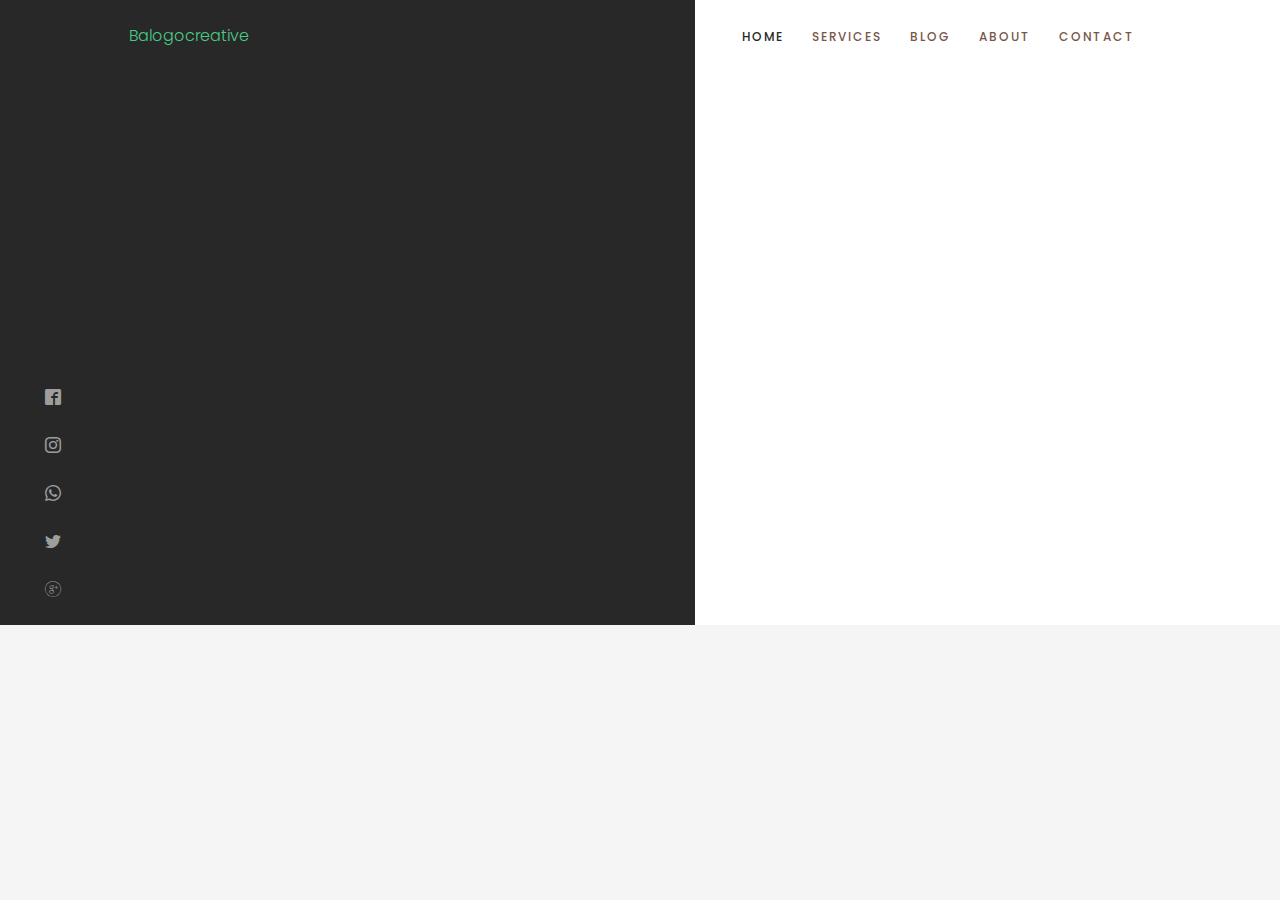
<file: index.html>
<!DOCTYPE HTML>
	<html>
		<head>
		<meta charset="utf-8">
		<meta http-equiv="X-UA-Compatible" content="IE=edge">
		<title>unapp Template</title>
		<meta name="viewport" content="width=device-width, initial-scale=1">
		<meta name="description" content="" />
		<meta name="keywords" content="" />
		<meta name="author" content="" />

	  <!-- Facebook and Twitter integration -->
		<meta property="og:title" content=""/>
		<meta property="og:image" content=""/>
		<meta property="og:url" content=""/>
		<meta property="og:site_name" content=""/>
		<meta property="og:description" content=""/>
		<meta name="twitter:title" content="" />
		<meta name="twitter:image" content="" />
		<meta name="twitter:url" content="" />
		<meta name="twitter:card" content="" />

		<link href="https://fonts.googleapis.com/css?family=Poppins:300,400,500,600" rel="stylesheet">
		<link href="https://fonts.googleapis.com/css?family=Nunito:200,300,400" rel="stylesheet">
		
		<!-- Animate.css -->
		<link rel="stylesheet" href="css/animate.css">
		<!-- Icomoon Icon Fonts-->
		<link rel="stylesheet" href="css/icomoon.css">
		<!-- Bootstrap  -->
		<link rel="stylesheet" href="css/bootstrap.css">

		<!-- Magnific Popup -->
		<link rel="stylesheet" href="css/magnific-popup.css">

		<!-- Owl Carousel -->
		<link rel="stylesheet" href="css/owl.carousel.min.css">
		<link rel="stylesheet" href="css/owl.theme.default.min.css">

		<!-- Theme style  -->
		<link rel="stylesheet" href="css/style.css">

		<!-- Modernizr JS -->
		<script src="js/modernizr-2.6.2.min.js"></script>
		<!-- FOR IE9 below -->
		<!--[if lt IE 9]>
		<script src="js/respond.min.js"></script>
		<![endif]-->

		</head>
		<body>
			
		<div class="colorlib-loader"></div>

		<div id="page">
			<div class="row"> 
		    	<div class="col-md-1 contact">
		    		<div class="animate-box">
		        		<div>
			        		<p> Portfolio</p>					
		        		</div>
		     		 </div>

					<ul class="contact-icon ">
						<li><a href="#"><span class="icon"><i class="icon-facebook22" aria-hidden="true"></i></span></a></li>
						<li><a href="#"><span class="icon"><i class="icon-instagram" aria-hidden="true"></i></span></a></li>
						<li><a href="#"><span class="icon"><i class="icon-whatsapp" aria-hidden="true"></i></span></a></li>
						<li><a href="#"><span class="icon"><i class="icon-twitter2" aria-hidden="true"></i></span></a></li>
						<li><a href="#"><span class="icon"><i class="icon-googleplus" aria-hidden="true"></i></span></a></li>
					</ul>
		        	
		      	</div>
		    	<div class="col-md-11" style="overflow: auto;">
		            <div class="row"> 
		              <div class="col-md-6" style="background-color: #282828;">
		              <div id="colorlib-logo" style="padding: 20px;"><a href="index.html">Balogocreative</a></div>

		              <div id="home" class="video-hero" style="height: 553px;" data-section="home">
											<div class="display-t text-center">
												<div class="animate-box">
													
														<div id="slider" class="carousel slide" data-ride="carousel">
															<!-- Wrapper for slides -->
															<div class="carousel-inner" role="listbox">
																<div class="item active">
																	<img class="img-responsive" src="images/alone-603.png" alt="">
																</div>
																<div class="item">
																	<img class="img-responsive" src="images/alone-603.png" alt="">
																</div>
																<div class="item">
																	<img class="img-responsive" src="images/alone-603.png" alt="">
																</div>														
															</div>
															
															

															<style>
																.carousel-control {
															    width: 11.7%;
																}
																.carousel-control.left {
																	background-color: #000000;
															    right: 71px;
															    top: auto;
															    left: auto;
																}
																.carousel-control.right {
																	background-color: #000000;
															    right: 0;
															    top: auto;
															    left: auto;
																}
																.carousel-inner > .item > img, .carousel-inner > .item > a > img {
															    max-width: 140%;
																}
															</style>
															<!-- Controls -->
															<a class="left carousel-control" href="#slider" role="button" data-slide="prev">
																<span class="icon"><i class="icon-arrow-left3" aria-hidden="true"></i></span>
																<span class="sr-only">Previous</span>
															</a>
															<a class="right carousel-control" href="#slider" role="button" data-slide="next">
																<span class="icon"><i class="icon-arrow-right3" aria-hidden="true"></i></span>
																<span class="sr-only">Next</span>
															</a>
														</div>
									
												</div>
											</div>
		              </div>
		            </div>
								
								<style>
									.colorlib-nav ul li a:hover {
								    color: #E91E63;
								    text-decoration: underline;
									}
								</style>
		            <div class="col-md-6" style="background-color:#fff">
									<div class="colorlib-nav text-left menu-1" style="padding: 20px;">
										<ul class="nav-menu">
											<li class="active"><a href="homepage.html">Home</a></li>
											<li><a href="services.html">Services</a></li>
											<li><a href="blog.html">Blog</a></li>
											<li><a href="about.html">About</a></li>
											<li><a href="contact.html">Contact</a></li>
										</ul>
									</div>

									<div class="detail-product text-left" style="padding-left: 31px;height: 550px;">
										<div class="row">
											<div class="col-md-12">
												<div class="animate-box">
														<style>
															p.drop-cap{
																font-size: 4em;
														    font-weight: bold;
														    color: #000000;
														    line-height: 73px;
															}
				
														</style>
													<!--<p style="width: 93%;"> <span class="drop-cap">Beautiful Pink Coat Flurry</span> <span style="line-height: 35px;">sit amet, consectetur adipisicing elit. Porro, ipsum architecto animi ea quod ducimus id illum voluptatem aperiam nesciunt nihil optio tempora. Dolorem itaque, facilis autem, officia atque quas.</span> </p>-->
													
													<style>
														.carousel-caption {
														    position: absolute;
														    top: 10px;
														    left: 0; 
														    right: 0; 
														    bottom: 0; 
														    z-index: 1;
														    padding-top: 0; 
														    padding-bottom: 0; 
														    color: #0a0a0a; 
														    text-align: left; 
														    text-shadow: 0 0px 0px rgba(0, 0, 0, 0); 
														}

														.carousel-caption:not(#caption-0) {
														    display: none;
														}

														.carousel-caption:not(#caption-0) {
														    display: none;
														}

													</style>
													<div style="width: 93%;">
														<div id="slider_captions" style="position: relative;height: 26em;">
										                    <div>
										                        <div id="caption-0" class="carousel-caption">
										                            <p class="drop-cap">Beautiful Pink Coat Flurry</p>
										                            <span style="line-height: 35px;font-size: large;">sit amet, consectetur adipisicing elit. Porro, ipsum architecto animi ea quod ducimus id illum voluptatem aperiam nesciunt nihil optio tempora. Dolorem itaque, facilis autem, officia atque quas.</span>
										                        </div>
										                        <div id="caption-1" class="carousel-caption">
										                            <p class="drop-cap">Beautiful Pink Boat Harry</p>
										                            <span style="line-height: 35px;font-size: large;">sit amet, consectetur adipisicing elit. Porro, ipsum architecto animi ea quod ducimus id illum voluptatem aperiam nesciunt nihil optio tempora. Dolorem itaque, facilis autem, officia atque quas.</span>
										                        </div>
										                        <div id="caption-2" class="carousel-caption">
										                            <h2>Title 3</h2>
										                        </div>
										                    </div>
										                  
										                </div>
									          		</div>

													<!--<p> <a href="#">See Detail <span class="icon"><i class="icon-play3" aria-hidden="true"></i></span></a> </p>-->
												</div>
											</div>

											<div class="col-md-12" style="">
												<div class="animate-box">
													<div class="more-produk" style="overflow: hidden;margin-left: -46px;margin-top: 15px;">
														<div class="col-md-4" style="margin-left: 0px;background-color: #282828;height: 122px;">
															<a href="#"><img src="images/blog-3.jpg" class="img-responsive" alt="Responsive image"></a>
														</div>
														<div class="col-md-4" style="margin-left: 0px;background-color: #282828;height: 122px;">
														 	<a href="#"><img src="images/blog-3.jpg" class="img-responsive" alt="Responsive image"></a>
														</div>
														<div class="col-md-4" style="background-color:#282828;height: 122px;text-align: center;">
														 	<a href="#" style="position: relative;top: 38%;display: block;text-align: center;">See All Products</a>
														</div>
													</div>
												</div>
											</div>
										</div>
									</div>

									
		            </div>
		       		</div>
		    	</div>
		    </div>
		</div>
		
		<!-- jQuery -->
		<script src="js/jquery.min.js"></script>
		<!-- jQuery Easing -->
		<script src="js/jquery.easing.1.3.js"></script>
		<!-- Bootstrap -->
		<script src="js/bootstrap.min.js"></script>
		<!-- Waypoints -->
		<script src="js/jquery.waypoints.min.js"></script>
		<!-- Stellar Parallax -->
		<script src="js/jquery.stellar.min.js"></script>
		<!-- YTPlayer -->
		<script src="js/jquery.mb.YTPlayer.min.js"></script>
		<!-- Owl carousel -->
		<script src="js/owl.carousel.min.js"></script>
		<!-- Magnific Popup -->
		<script src="js/jquery.magnific-popup.min.js"></script>
		<script src="js/magnific-popup-options.js"></script>
		<!-- Counters -->
		<script src="js/jquery.countTo.js"></script>
		<!-- Main -->
		<script src="js/main.js"></script>

		</body>
	</html>
</file>
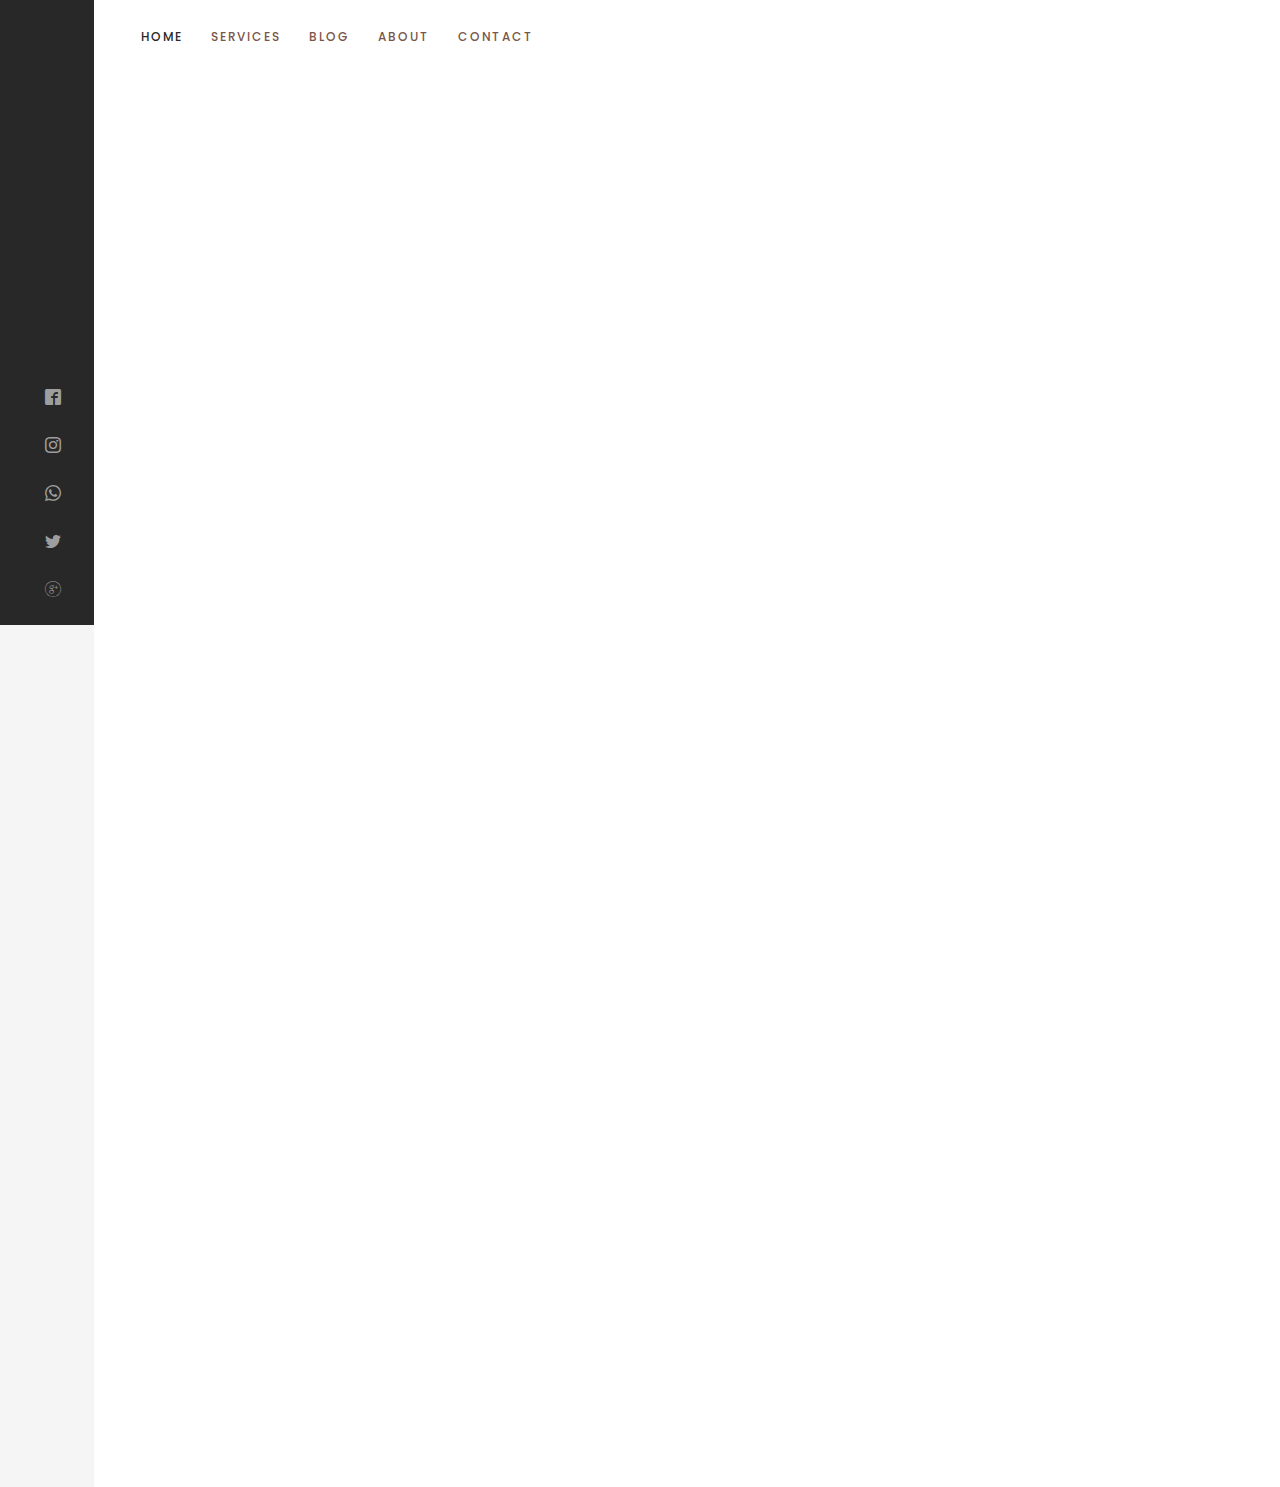
<file: about.html>
<!DOCTYPE HTML>
<html>
	<head>
	<meta charset="utf-8">
	<meta http-equiv="X-UA-Compatible" content="IE=edge">
	<title>unapp Template</title>
	<meta name="viewport" content="width=device-width, initial-scale=1">
	<meta name="description" content="" />
	<meta name="keywords" content="" />
	<meta name="author" content="" />

  <!-- Facebook and Twitter integration -->
	<meta property="og:title" content=""/>
	<meta property="og:image" content=""/>
	<meta property="og:url" content=""/>
	<meta property="og:site_name" content=""/>
	<meta property="og:description" content=""/>
	<meta name="twitter:title" content="" />
	<meta name="twitter:image" content="" />
	<meta name="twitter:url" content="" />
	<meta name="twitter:card" content="" />

	<link href="https://fonts.googleapis.com/css?family=Poppins:300,400,500,600" rel="stylesheet">
	<link href="https://fonts.googleapis.com/css?family=Nunito:200,300,400" rel="stylesheet">
	
	<!-- Animate.css -->
	<link rel="stylesheet" href="css/animate.css">
	<!-- Icomoon Icon Fonts-->
	<link rel="stylesheet" href="css/icomoon.css">
	<!-- Bootstrap  -->
	<link rel="stylesheet" href="css/bootstrap.css">

	<!-- Magnific Popup -->
	<link rel="stylesheet" href="css/magnific-popup.css">

	<!-- Owl Carousel -->
	<link rel="stylesheet" href="css/owl.carousel.min.css">
	<link rel="stylesheet" href="css/owl.theme.default.min.css">

	<!-- Theme style  -->
	<link rel="stylesheet" href="css/style.css">

	<!-- Modernizr JS -->
	<script src="js/modernizr-2.6.2.min.js"></script>
	<!-- FOR IE9 below -->
	<!--[if lt IE 9]>
	<script src="js/respond.min.js"></script>
	<![endif]-->

	</head>
	<body>
		
	<div class="colorlib-loader"></div>

	<div id="page">
		<div class="row"> 
	    	<div class="col-md-1 contact">
	    			<div class="animate-box">
	        <div style="top: 171px;position: relative;left: 12px;">
		        <p style="font-weight: bold; font-size: x-large;text-transform: uppercase;transform: rotate(-90deg);line-height: 75px;"> Balogocreative
		        </p>					
	        </div>
	      </div>

					<style>
						.contact{
							background-color: #282828; 
							height: 625px; 
							padding: 20px;
							text-align: center;
						}
						.contact-icon{
							position: absolute;
    					bottom: 0;
						}
						ul.contact-icon li {
						    padding: 8px 0;
						    margin: 0;
						    list-style: none;
						    font-weight: 500;
						    text-transform: uppercase;
						    letter-spacing: 2px;
						}	
						ul.contact-icon li a{
						    color: #9E9E9E;
						    -webkit-transition: 0.5s;
						    -o-transition: 0.5s;
						    transition: 0.5s;
						}
						ul.contact-icon li a:hover{
					    color: #4aca85;
					    -webkit-transition: 0.5s;
					    -o-transition: 0.5s;
					    transition: 0.5s;
						}
						@media screen and (max-width: 768px){
							.contact{
								display: none;
							}
						ul.contact-icon li {
						    padding: 8px 0;
						    margin: 0;
						    list-style: none;
						    display: inline;
						    font-weight: 500;
						    text-transform: uppercase;
						    letter-spacing: 2px;
							}
						}
					</style>

					<ul class="contact-icon ">
						<li><a href="#"><span class="icon"><i class="icon-facebook22" aria-hidden="true"></i></span></a></li>
						<li><a href="#"><span class="icon"><i class="icon-instagram" aria-hidden="true"></i></span></a></li>
						<li><a href="#"><span class="icon"><i class="icon-whatsapp" aria-hidden="true"></i></span></a></li>
						<li><a href="#"><span class="icon"><i class="icon-twitter2" aria-hidden="true"></i></span></a></li>
						<li><a href="#"><span class="icon"><i class="icon-googleplus" aria-hidden="true"></i></span></a></li>
					</ul>
	        	
	      </div>
	    	<div class="col-md-11" style="    overflow: auto;">
	            <div class="row"> 
	              
							
							<style>
								.colorlib-nav ul li a:hover {
							    color: #E91E63;
							    text-decoration: underline;
								}
							</style>
	            <div class="col-md-12" style="background-color:#fff">
								<div class="colorlib-nav text-left menu-1" style="padding: 20px;">
									<ul class="nav-menu">
										<li class="active"><a href="homepage.html">Home</a></li>
										<li><a href="services.html">Services</a></li>
										<li><a href="blog.html">Blog</a></li>
										<li><a href="about.html">About</a></li>
										<li><a href="contact.html">Contact</a></li>
									</ul>
								</div>

								<div class="colorlib-about">
			<div class="container">
				<div class="row row-pb-lg">
					<div class="col-md-6 animate-box">
						<div class="video colorlib-video" style="background-image: url(images/about.jpg);">
							<a href="https://vimeo.com/channels/staffpicks/93951774" class="popup-vimeo"><i class="icon-play3"></i></a>
							<div class="overlay"></div>
						</div>
					</div>
					<div class="col-md-6 animate-box">
						<h2>About unapp</h2>
						<p>The Big Oxmox advised her not to do so, because there were thousands of bad Commas, wild Question Marks and devious Semikoli, but the Little Blind Text didn’t listen. She packed her seven versalia, put her initial into the belt and made herself on the way.</p>
						<p>When she reached the first hills of the Italic Mountains, she had a last view back on the skyline of her hometown Bookmarksgrove, the headline of Alphabet Village and the subline of her own road, the Line Lane. Pityful a rethoric question ran over her cheek, then she continued her way.</p>
					</div>
				</div>
				<div class="row">
					<div class="col-md-8 col-md-offset-2 text-center colorlib-heading animate-box">
						<h2>Collaborate with your design team in a new way</h2>
						<p>Even the all-powerful Pointing has no control about the blind texts it is an almost unorthographic life One day however a small line of blind text by the name of Lorem Ipsum decided to leave for the far World of Grammar.</p>
					</div>
				</div>
				<div class="row">
					<div class="col-md-3 text-center animate-box">
						<div class="staff-entry">
							<a href="#" class="staff-img" style="background-image: url(images/person1.jpg);"></a>
							<div class="desc">
								<h3>Emily Turner</h3>
								<span>Developer</span>
								<p>A small river named Duden flows by their place and supplies it with the necessary regelialia.</p>
								<p>
									<ul class="colorlib-social-icons">
										<li><a href="#"><i class="icon-twitter"></i></a></li>
										<li><a href="#"><i class="icon-facebook"></i></a></li>
										<li><a href="#"><i class="icon-linkedin"></i></a></li>
										<li><a href="#"><i class="icon-dribbble"></i></a></li>
									</ul>
								</p>
							</div>
						</div>
					</div>
					<div class="col-md-3 text-center animate-box">
						<div class="staff-entry">
							<a href="#" class="staff-img" style="background-image: url(images/person2.jpg);"></a>
							<div class="desc">
								<h3>Adam Morris</h3>
								<span>Developer</span>
								<p>A small river named Duden flows by their place and supplies it with the necessary regelialia.</p>
								<p>
									<ul class="colorlib-social-icons">
										<li><a href="#"><i class="icon-twitter"></i></a></li>
										<li><a href="#"><i class="icon-facebook"></i></a></li>
										<li><a href="#"><i class="icon-linkedin"></i></a></li>
										<li><a href="#"><i class="icon-dribbble"></i></a></li>
									</ul>
								</p>
							</div>
						</div>
					</div>
					<div class="col-md-3 text-center animate-box">
						<div class="staff-entry">
							<a href="#" class="staff-img" style="background-image: url(images/person3.jpg);"></a>
							<div class="desc">
								<h3>Noah Nelson</h3>
								<span>Designer</span>
								<p>A small river named Duden flows by their place and supplies it with the necessary regelialia.</p>
								<p>
									<ul class="colorlib-social-icons">
										<li><a href="#"><i class="icon-twitter"></i></a></li>
										<li><a href="#"><i class="icon-facebook"></i></a></li>
										<li><a href="#"><i class="icon-linkedin"></i></a></li>
										<li><a href="#"><i class="icon-dribbble"></i></a></li>
									</ul>
								</p>
							</div>
						</div>
					</div>
					<div class="col-md-3 text-center animate-box">
						<div class="staff-entry">
							<a href="#" class="staff-img" style="background-image: url(images/person4.jpg);"></a>
							<div class="desc">
								<h3>Dorothy Murphy</h3>
								<span>Designer</span>
								<p>A small river named Duden flows by their place and supplies it with the necessary regelialia.</p>
								<p>
									<ul class="colorlib-social-icons">
										<li><a href="#"><i class="icon-twitter"></i></a></li>
										<li><a href="#"><i class="icon-facebook"></i></a></li>
										<li><a href="#"><i class="icon-linkedin"></i></a></li>
										<li><a href="#"><i class="icon-dribbble"></i></a></li>
									</ul>
								</p>
							</div>
						</div>
					</div>
				</div>
			</div>
		</div>

								
	            </div>
	       		</div>
	    	</div>
	    </div>
	</div>
	
	<!-- jQuery -->
	<script src="js/jquery.min.js"></script>
	<!-- jQuery Easing -->
	<script src="js/jquery.easing.1.3.js"></script>
	<!-- Bootstrap -->
	<script src="js/bootstrap.min.js"></script>
	<!-- Waypoints -->
	<script src="js/jquery.waypoints.min.js"></script>
	<!-- Stellar Parallax -->
	<script src="js/jquery.stellar.min.js"></script>
	<!-- YTPlayer -->
	<script src="js/jquery.mb.YTPlayer.min.js"></script>
	<!-- Owl carousel -->
	<script src="js/owl.carousel.min.js"></script>
	<!-- Magnific Popup -->
	<script src="js/jquery.magnific-popup.min.js"></script>
	<script src="js/magnific-popup-options.js"></script>
	<!-- Counters -->
	<script src="js/jquery.countTo.js"></script>
	<!-- Main -->
	<script src="js/main.js"></script>

	</body>
</html>
</file>
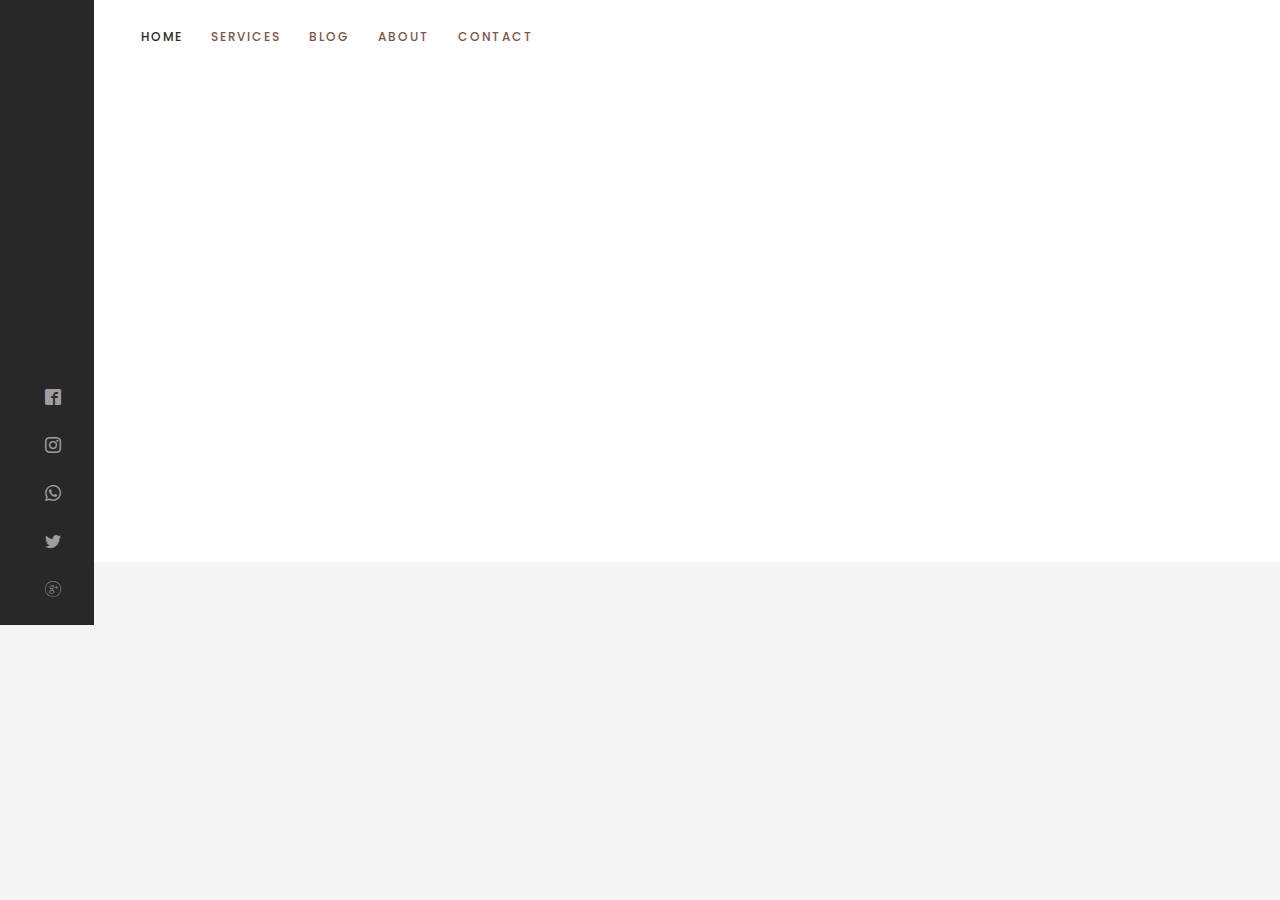
<file: blog - single.html>
<!DOCTYPE HTML>
<html>
	<head>
	<meta charset="utf-8">
	<meta http-equiv="X-UA-Compatible" content="IE=edge">
	<title>unapp Template</title>
	<meta name="viewport" content="width=device-width, initial-scale=1">
	<meta name="description" content="" />
	<meta name="keywords" content="" />
	<meta name="author" content="" />

  <!-- Facebook and Twitter integration -->
	<meta property="og:title" content=""/>
	<meta property="og:image" content=""/>
	<meta property="og:url" content=""/>
	<meta property="og:site_name" content=""/>
	<meta property="og:description" content=""/>
	<meta name="twitter:title" content="" />
	<meta name="twitter:image" content="" />
	<meta name="twitter:url" content="" />
	<meta name="twitter:card" content="" />

	<link href="https://fonts.googleapis.com/css?family=Poppins:300,400,500,600" rel="stylesheet">
	<link href="https://fonts.googleapis.com/css?family=Nunito:200,300,400" rel="stylesheet">
	
	<!-- Animate.css -->
	<link rel="stylesheet" href="css/animate.css">
	<!-- Icomoon Icon Fonts-->
	<link rel="stylesheet" href="css/icomoon.css">
	<!-- Bootstrap  -->
	<link rel="stylesheet" href="css/bootstrap.css">

	<!-- Magnific Popup -->
	<link rel="stylesheet" href="css/magnific-popup.css">

	<!-- Owl Carousel -->
	<link rel="stylesheet" href="css/owl.carousel.min.css">
	<link rel="stylesheet" href="css/owl.theme.default.min.css">

	<!-- Theme style  -->
	<link rel="stylesheet" href="css/style.css">

	<!-- Modernizr JS -->
	<script src="js/modernizr-2.6.2.min.js"></script>
	<!-- FOR IE9 below -->
	<!--[if lt IE 9]>
	<script src="js/respond.min.js"></script>
	<![endif]-->

	</head>
	<body>
		
	<div class="colorlib-loader"></div>

	<div id="page">
		<div class="row"> 
	    	<div class="col-md-1 contact">
	    			<div class="animate-box">
	        <div style="top: 171px;position: relative;left: 12px;">
		        <p style="font-weight: bold; font-size: x-large;text-transform: uppercase;transform: rotate(-90deg);line-height: 75px;"> Balogocreative
		        </p>					
	        </div>
	      </div>

					<style>
						.contact{
							background-color: #282828; 
							height: 625px; 
							padding: 20px;
							text-align: center;
						}
						.contact-icon{
							position: absolute;
    					bottom: 0;
						}
						ul.contact-icon li {
						    padding: 8px 0;
						    margin: 0;
						    list-style: none;
						    font-weight: 500;
						    text-transform: uppercase;
						    letter-spacing: 2px;
						}	
						ul.contact-icon li a{
						    color: #9E9E9E;
						    -webkit-transition: 0.5s;
						    -o-transition: 0.5s;
						    transition: 0.5s;
						}
						ul.contact-icon li a:hover{
					    color: #4aca85;
					    -webkit-transition: 0.5s;
					    -o-transition: 0.5s;
					    transition: 0.5s;
						}
						@media screen and (max-width: 768px){
							.contact{
								display: none;
							}
						ul.contact-icon li {
						    padding: 8px 0;
						    margin: 0;
						    list-style: none;
						    display: inline;
						    font-weight: 500;
						    text-transform: uppercase;
						    letter-spacing: 2px;
							}
						}
					</style>

					<ul class="contact-icon ">
						<li><a href="#"><span class="icon"><i class="icon-facebook22" aria-hidden="true"></i></span></a></li>
						<li><a href="#"><span class="icon"><i class="icon-instagram" aria-hidden="true"></i></span></a></li>
						<li><a href="#"><span class="icon"><i class="icon-whatsapp" aria-hidden="true"></i></span></a></li>
						<li><a href="#"><span class="icon"><i class="icon-twitter2" aria-hidden="true"></i></span></a></li>
						<li><a href="#"><span class="icon"><i class="icon-googleplus" aria-hidden="true"></i></span></a></li>
					</ul>
	        	
	      </div>
	    	<div class="col-md-11" style="    overflow: auto;">
	            <div class="row"> 
	              
	            <div class="col-md-12" style="background-color:#fff">
								<div class="colorlib-nav text-left menu-1" style="padding: 20px;">
									<ul class="nav-menu">
										<li class="active"><a href="homepage.html">Home</a></li>
										<li><a href="services.html">Services</a></li>
										<li><a href="blog.html">Blog</a></li>
										<li><a href="about.html">About</a></li>
										<li><a href="contact.html">Contact</a></li>
									</ul>
								</div>

								<div class="colorlib-work">
									<div class="container">
										<div class="row">
											<div class="col-md-12">
												<div class="work-flex">
													<div class="half animate-box">
														<div class="row no-gutters">
															<div class="col-md-12 col-md-push-12 no-gutters">
																<style>
																	h2.drop-cap{
																		font-size: 9em;
																	    font-weight: bold;
																	    color: #000000;
																	    line-height: 108px;
																	}
						
																</style>
																<h2 class="drop-cap display-t">A beige chair at a basket</h2>
															</div>
														</div>
													</div>
													<div class="half animate-box">
														<div class="row no-gutters">
															<div class="col-md-12 col-md-pull-12 no-gutters">
																<div class="display-t desc">
																	<div class="display-tc">
																		<h2><a href="#">A beige chair at a basket</a></h2>
																		<p>Even the all-powerful Pointing has no control about the blind texts it is an the all-powerful Pointing has no control about the blind texts it is an almost unorthographic lifealmost unorthographic life Even the all-powerful Pointing has no control about the blind texts it is an almost unorthothe all-powerful Pointing has no control about the blind texts it is an almost unorthographic lifegraphic life Even the all-powerful Pointing hathe all-powerful Pointing has no control about the blind texts it is an almost unorthographicthe all-powerful Pointing has no control about the blind texts it is an almost unorthographic life life no control about the blind texts it is an almost unorthographic life Even the all-powerful Pointing has no control about the blind texts it is an almost unorthographic life Even the all-powerful Pointing has no control about the blind texts it is an almost unorthographic life</p>
																	</div>
																</div>
															</div>
														</div>
													</div>
												</div>
											</div>

								
	            </div>
	       		</div>
	    	</div>
	    </div>
	</div>
	
	<!-- jQuery -->
	<script src="js/jquery.min.js"></script>
	<!-- jQuery Easing -->
	<script src="js/jquery.easing.1.3.js"></script>
	<!-- Bootstrap -->
	<script src="js/bootstrap.min.js"></script>
	<!-- Waypoints -->
	<script src="js/jquery.waypoints.min.js"></script>
	<!-- Stellar Parallax -->
	<script src="js/jquery.stellar.min.js"></script>
	<!-- YTPlayer -->
	<script src="js/jquery.mb.YTPlayer.min.js"></script>
	<!-- Owl carousel -->
	<script src="js/owl.carousel.min.js"></script>
	<!-- Magnific Popup -->
	<script src="js/jquery.magnific-popup.min.js"></script>
	<script src="js/magnific-popup-options.js"></script>
	<!-- Counters -->
	<script src="js/jquery.countTo.js"></script>
	<!-- Main -->
	<script src="js/main.js"></script>

	</body>
</html>
</file>
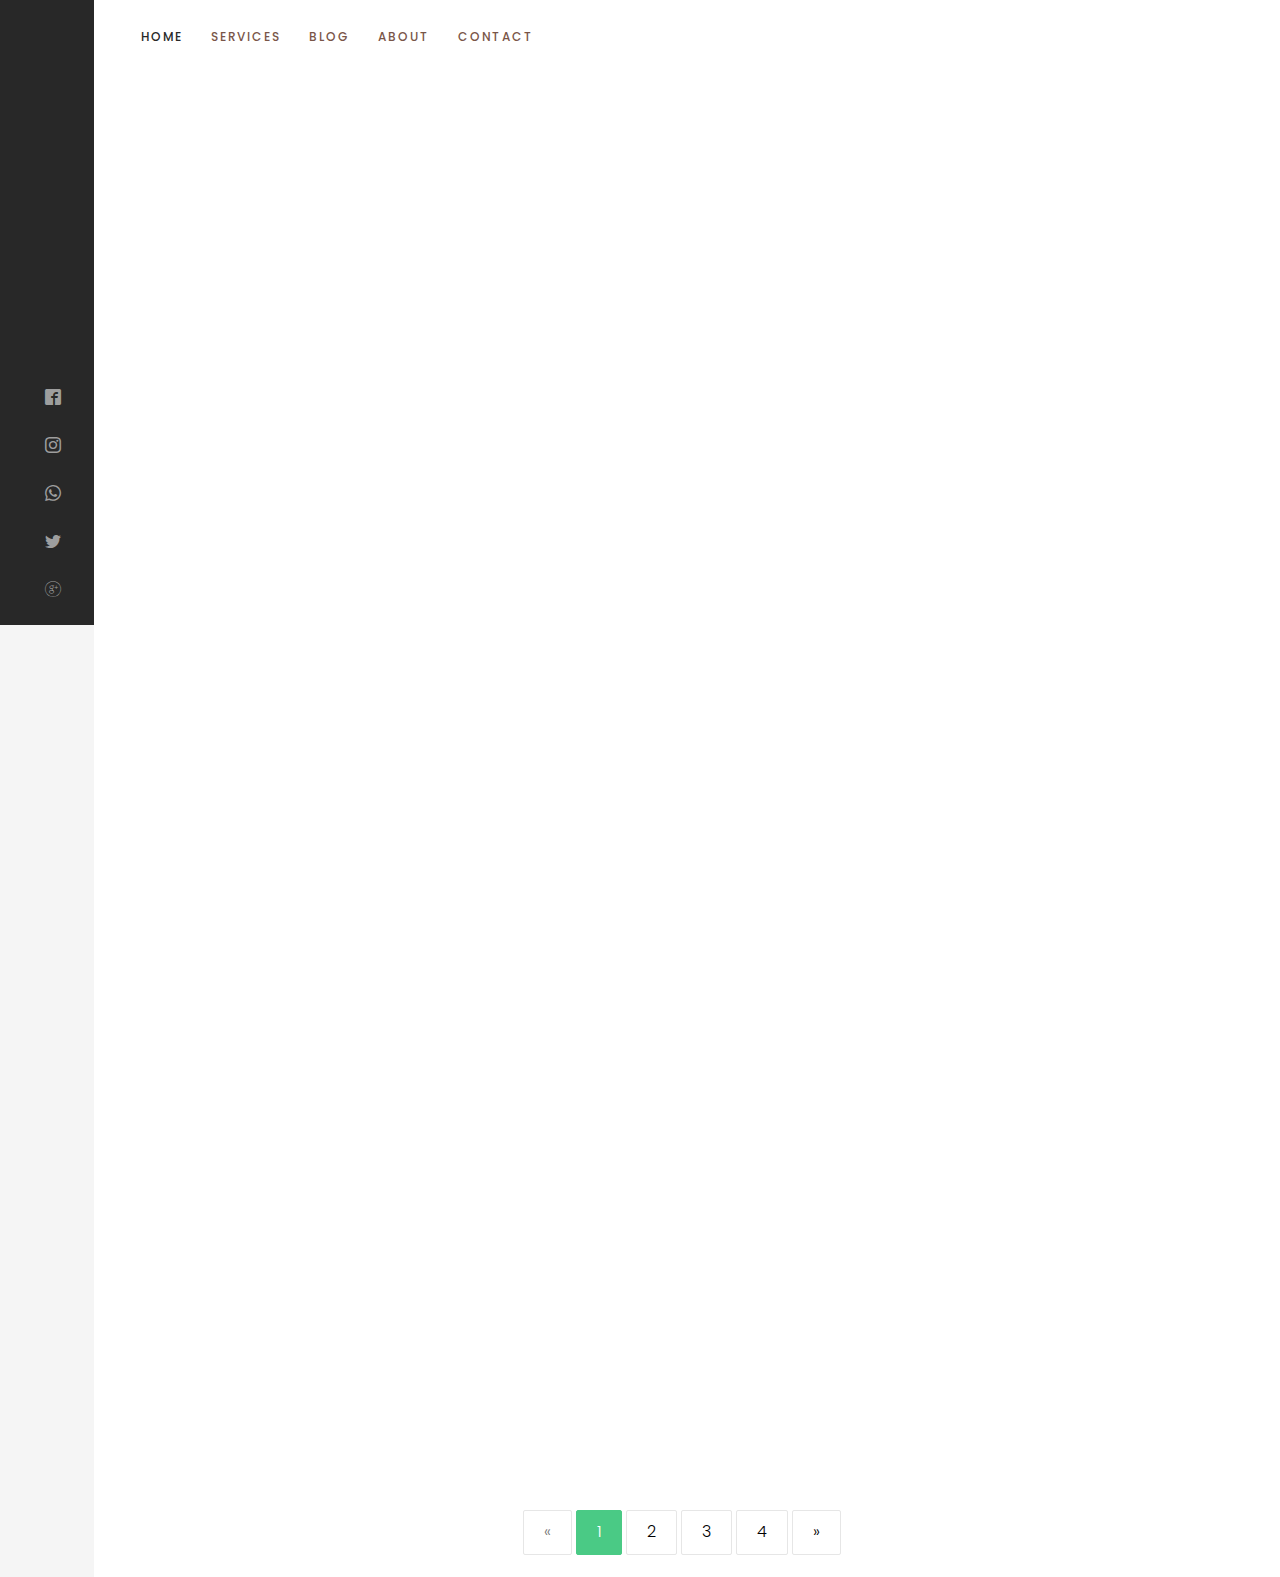
<file: blog.html>
<!DOCTYPE HTML>
<html>
	<head>
	<meta charset="utf-8">
	<meta http-equiv="X-UA-Compatible" content="IE=edge">
	<title>unapp Template</title>
	<meta name="viewport" content="width=device-width, initial-scale=1">
	<meta name="description" content="" />
	<meta name="keywords" content="" />
	<meta name="author" content="" />

  <!-- Facebook and Twitter integration -->
	<meta property="og:title" content=""/>
	<meta property="og:image" content=""/>
	<meta property="og:url" content=""/>
	<meta property="og:site_name" content=""/>
	<meta property="og:description" content=""/>
	<meta name="twitter:title" content="" />
	<meta name="twitter:image" content="" />
	<meta name="twitter:url" content="" />
	<meta name="twitter:card" content="" />

	<link href="https://fonts.googleapis.com/css?family=Poppins:300,400,500,600" rel="stylesheet">
	<link href="https://fonts.googleapis.com/css?family=Nunito:200,300,400" rel="stylesheet">
	
	<!-- Animate.css -->
	<link rel="stylesheet" href="css/animate.css">
	<!-- Icomoon Icon Fonts-->
	<link rel="stylesheet" href="css/icomoon.css">
	<!-- Bootstrap  -->
	<link rel="stylesheet" href="css/bootstrap.css">

	<!-- Magnific Popup -->
	<link rel="stylesheet" href="css/magnific-popup.css">

	<!-- Owl Carousel -->
	<link rel="stylesheet" href="css/owl.carousel.min.css">
	<link rel="stylesheet" href="css/owl.theme.default.min.css">

	<!-- Theme style  -->
	<link rel="stylesheet" href="css/style.css">

	<!-- Modernizr JS -->
	<script src="js/modernizr-2.6.2.min.js"></script>
	<!-- FOR IE9 below -->
	<!--[if lt IE 9]>
	<script src="js/respond.min.js"></script>
	<![endif]-->

	</head>
	<body>
		
	<div class="colorlib-loader"></div>

	<div id="page">
		<div class="row"> 
	    	<div class="col-md-1 contact">
	    			<div class="animate-box">
	        <div style="top: 171px;position: relative;left: 12px;">
		        <p style="font-weight: bold; font-size: x-large;text-transform: uppercase;transform: rotate(-90deg);line-height: 75px;"> Balogocreative
		        </p>					
	        </div>
	      </div>

					<style>
						.contact{
							background-color: #282828; 
							height: 625px; 
							padding: 20px;
							text-align: center;
						}
						.contact-icon{
							position: absolute;
    					bottom: 0;
						}
						ul.contact-icon li {
						    padding: 8px 0;
						    margin: 0;
						    list-style: none;
						    font-weight: 500;
						    text-transform: uppercase;
						    letter-spacing: 2px;
						}	
						ul.contact-icon li a{
						    color: #9E9E9E;
						    -webkit-transition: 0.5s;
						    -o-transition: 0.5s;
						    transition: 0.5s;
						}
						ul.contact-icon li a:hover{
					    color: #4aca85;
					    -webkit-transition: 0.5s;
					    -o-transition: 0.5s;
					    transition: 0.5s;
						}
						@media screen and (max-width: 768px){
							.contact{
								display: none;
							}
						ul.contact-icon li {
						    padding: 8px 0;
						    margin: 0;
						    list-style: none;
						    display: inline;
						    font-weight: 500;
						    text-transform: uppercase;
						    letter-spacing: 2px;
							}
						}
					</style>

					<ul class="contact-icon ">
						<li><a href="#"><span class="icon"><i class="icon-facebook22" aria-hidden="true"></i></span></a></li>
						<li><a href="#"><span class="icon"><i class="icon-instagram" aria-hidden="true"></i></span></a></li>
						<li><a href="#"><span class="icon"><i class="icon-whatsapp" aria-hidden="true"></i></span></a></li>
						<li><a href="#"><span class="icon"><i class="icon-twitter2" aria-hidden="true"></i></span></a></li>
						<li><a href="#"><span class="icon"><i class="icon-googleplus" aria-hidden="true"></i></span></a></li>
					</ul>
	        	
	      </div>
	    	<div class="col-md-11" style="    overflow: auto;">
	            <div class="row"> 
	              
	            <div class="col-md-12" style="background-color:#fff">
								<div class="colorlib-nav text-left menu-1" style="padding: 20px;">
									<ul class="nav-menu">
										<li class="active"><a href="homepage.html">Home</a></li>
										<li><a href="services.html">Services</a></li>
										<li><a href="blog.html">Blog</a></li>
										<li><a href="about.html">About</a></li>
										<li><a href="contact.html">Contact</a></li>
									</ul>
								</div>

								<div class="colorlib-blog">
									<div class="container">
										<div class="row">
											<div class="col-md-4 animate-box">
												<article>
													<h2><a href="#">Building the Mention Sales Application on Unapp</a></h2>
													<p class="admin"><span>May 12, 2018</span></p>
													<p>Even the all-powerful Pointing has no control about the blind texts it is an almost unorthographic life</p>
													<p class="author-wrap"><a href="#" class="author-img" style="background-image: url(images/person1.jpg);"></a> <a href="#" class="author">by Dave Miller</a></p>
												</article>
											</div>
											<div class="col-md-4 animate-box">
												<article>
													<h2><a href="#">Building the Mention Sales Application on Unapp</a></h2>
													<p class="admin"><span>May 12, 2018</span></p>
													<p>Even the all-powerful Pointing has no control about the blind texts it is an almost unorthographic life</p>
													<p class="author-wrap"><a href="#" class="author-img" style="background-image: url(images/person2.jpg);"></a> <a href="#" class="author">by Dave Miller</a></p>
												</article>
											</div>
											<div class="col-md-4 animate-box">
												<article>
													<h2><a href="#">Building the Mention Sales Application on Unapp</a></h2>
													<p class="admin"><span>May 12, 2018</span></p>
													<p>Even the all-powerful Pointing has no control about the blind texts it is an almost unorthographic life</p>
													<p class="author-wrap"><a href="#" class="author-img" style="background-image: url(images/person3.jpg);"></a> <a href="#" class="author">by Dave Miller</a></p>
												</article>
											</div>
										</div>

										<div class="row">
											<div class="col-md-4 animate-box">
												<article>
													<h2><a href="#">Building the Mention Sales Application on Unapp</a></h2>
													<p class="admin"><span>May 12, 2018</span></p>
													<p>Even the all-powerful Pointing has no control about the blind texts it is an almost unorthographic life</p>
													<p class="author-wrap"><a href="#" class="author-img" style="background-image: url(images/person1.jpg);"></a> <a href="#" class="author">by Dave Miller</a></p>
												</article>
											</div>
											<div class="col-md-4 animate-box">
												<article>
													<h2><a href="#">Building the Mention Sales Application on Unapp</a></h2>
													<p class="admin"><span>May 12, 2018</span></p>
													<p>Even the all-powerful Pointing has no control about the blind texts it is an almost unorthographic life</p>
													<p class="author-wrap"><a href="#" class="author-img" style="background-image: url(images/person2.jpg);"></a> <a href="#" class="author">by Dave Miller</a></p>
												</article>
											</div>
											<div class="col-md-4 animate-box">
												<article>
													<h2><a href="#">Building the Mention Sales Application on Unapp</a></h2>
													<p class="admin"><span>May 12, 2018</span></p>
													<p>Even the all-powerful Pointing has no control about the blind texts it is an almost unorthographic life</p>
													<p class="author-wrap"><a href="#" class="author-img" style="background-image: url(images/person3.jpg);"></a> <a href="#" class="author">by Dave Miller</a></p>
												</article>
											</div>
										</div>

										<div class="row">
											<div class="col-md-4 animate-box">
												<article>
													<h2><a href="#">Building the Mention Sales Application on Unapp</a></h2>
													<p class="admin"><span>May 12, 2018</span></p>
													<p>Even the all-powerful Pointing has no control about the blind texts it is an almost unorthographic life</p>
													<p class="author-wrap"><a href="#" class="author-img" style="background-image: url(images/person1.jpg);"></a> <a href="#" class="author">by Dave Miller</a></p>
												</article>
											</div>
											<div class="col-md-4 animate-box">
												<article>
													<h2><a href="#">Building the Mention Sales Application on Unapp</a></h2>
													<p class="admin"><span>May 12, 2018</span></p>
													<p>Even the all-powerful Pointing has no control about the blind texts it is an almost unorthographic life</p>
													<p class="author-wrap"><a href="#" class="author-img" style="background-image: url(images/person2.jpg);"></a> <a href="#" class="author">by Dave Miller</a></p>
												</article>
											</div>
											<div class="col-md-4 animate-box">
												<article>
													<h2><a href="#">Building the Mention Sales Application on Unapp</a></h2>
													<p class="admin"><span>May 12, 2018</span></p>
													<p>Even the all-powerful Pointing has no control about the blind texts it is an almost unorthographic life</p>
													<p class="author-wrap"><a href="#" class="author-img" style="background-image: url(images/person3.jpg);"></a> <a href="#" class="author">by Dave Miller</a></p>
												</article>
											</div>
										</div>

										<div class="row">
											<div class="col-md-12 text-center">
												<ul class="pagination">
													<li class="disabled"><a href="#">&laquo;</a></li>
													<li class="active"><a href="#">1</a></li>
													<li><a href="#">2</a></li>
													<li><a href="#">3</a></li>
													<li><a href="#">4</a></li>
													<li><a href="#">&raquo;</a></li>
												</ul>
											</div>
										</div>
									</div>
								</div>

								
	            </div>
	       		</div>
	    	</div>
	    </div>
	</div>
	
	<!-- jQuery -->
	<script src="js/jquery.min.js"></script>
	<!-- jQuery Easing -->
	<script src="js/jquery.easing.1.3.js"></script>
	<!-- Bootstrap -->
	<script src="js/bootstrap.min.js"></script>
	<!-- Waypoints -->
	<script src="js/jquery.waypoints.min.js"></script>
	<!-- Stellar Parallax -->
	<script src="js/jquery.stellar.min.js"></script>
	<!-- YTPlayer -->
	<script src="js/jquery.mb.YTPlayer.min.js"></script>
	<!-- Owl carousel -->
	<script src="js/owl.carousel.min.js"></script>
	<!-- Magnific Popup -->
	<script src="js/jquery.magnific-popup.min.js"></script>
	<script src="js/magnific-popup-options.js"></script>
	<!-- Counters -->
	<script src="js/jquery.countTo.js"></script>
	<!-- Main -->
	<script src="js/main.js"></script>

	</body>
</html>
</file>
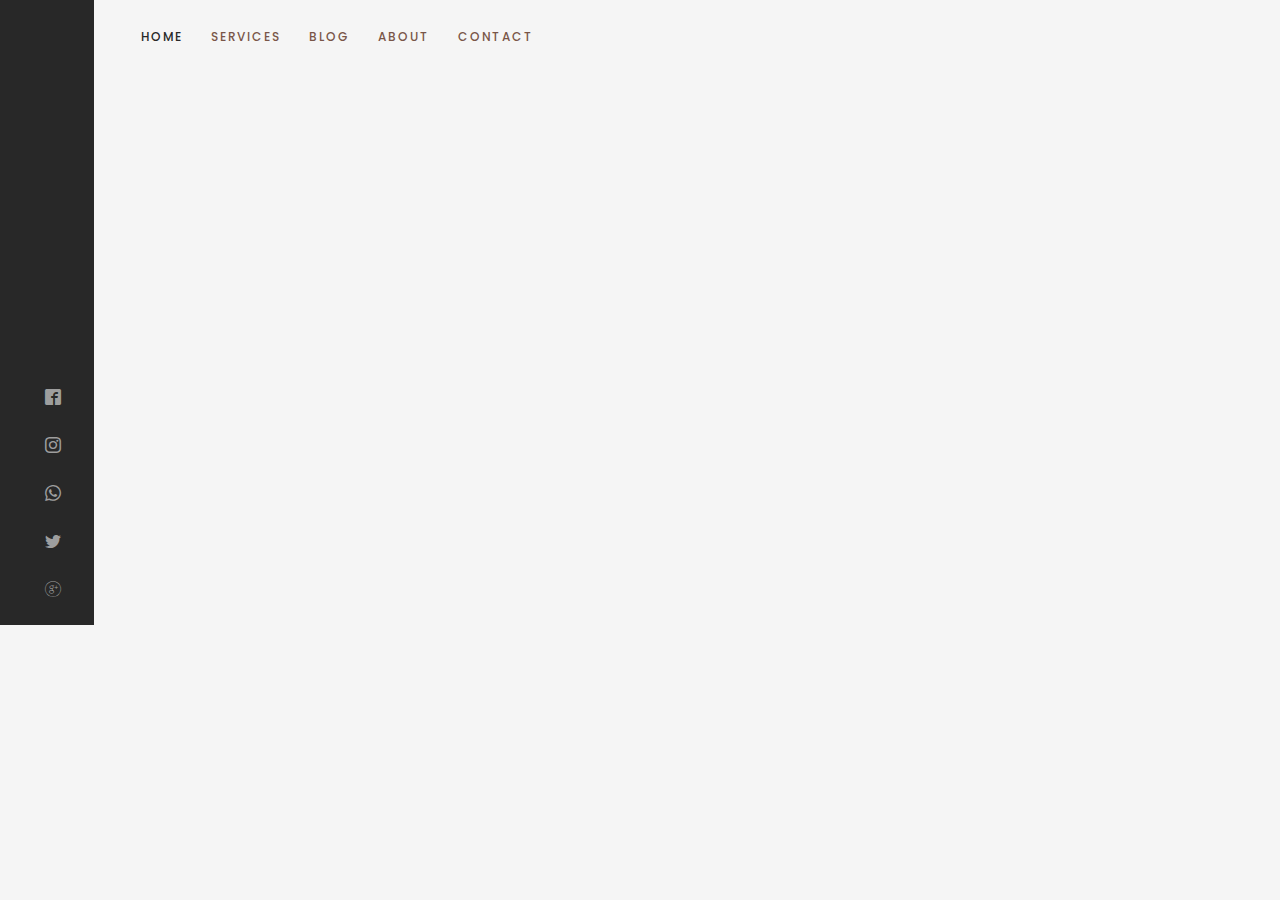
<file: contact.html>
<!DOCTYPE HTML>
<html>
	<head>
	<meta charset="utf-8">
	<meta http-equiv="X-UA-Compatible" content="IE=edge">
	<title>unapp Template</title>
	<meta name="viewport" content="width=device-width, initial-scale=1">
	<meta name="description" content="" />
	<meta name="keywords" content="" />
	<meta name="author" content="" />

  <!-- Facebook and Twitter integration -->
	<meta property="og:title" content=""/>
	<meta property="og:image" content=""/>
	<meta property="og:url" content=""/>
	<meta property="og:site_name" content=""/>
	<meta property="og:description" content=""/>
	<meta name="twitter:title" content="" />
	<meta name="twitter:image" content="" />
	<meta name="twitter:url" content="" />
	<meta name="twitter:card" content="" />

	<link href="https://fonts.googleapis.com/css?family=Poppins:300,400,500,600" rel="stylesheet">
	<link href="https://fonts.googleapis.com/css?family=Nunito:200,300,400" rel="stylesheet">
	
	<!-- Animate.css -->
	<link rel="stylesheet" href="css/animate.css">
	<!-- Icomoon Icon Fonts-->
	<link rel="stylesheet" href="css/icomoon.css">
	<!-- Bootstrap  -->
	<link rel="stylesheet" href="css/bootstrap.css">

	<!-- Magnific Popup -->
	<link rel="stylesheet" href="css/magnific-popup.css">

	<!-- Owl Carousel -->
	<link rel="stylesheet" href="css/owl.carousel.min.css">
	<link rel="stylesheet" href="css/owl.theme.default.min.css">

	<!-- Theme style  -->
	<link rel="stylesheet" href="css/style.css">

	<!-- Modernizr JS -->
	<script src="js/modernizr-2.6.2.min.js"></script>
	<!-- FOR IE9 below -->
	<!--[if lt IE 9]>
	<script src="js/respond.min.js"></script>
	<![endif]-->

	</head>
	<body>
		
	<div class="colorlib-loader"></div>

	<div id="page">
		<div class="row"> 
	    	<div class="col-md-1 contact">
	    			<div class="animate-box">
	        <div style="top: 171px;position: relative;left: 12px;">
		        <p style="font-weight: bold; font-size: x-large;text-transform: uppercase;transform: rotate(-90deg);line-height: 75px;"> Balogocreative
		        </p>					
	        </div>
	      </div>

					<style>
						.contact{
							background-color: #282828; 
							height: 625px; 
							padding: 20px;
							text-align: center;
						}
						.contact-icon{
							position: absolute;
    					bottom: 0;
						}
						ul.contact-icon li {
						    padding: 8px 0;
						    margin: 0;
						    list-style: none;
						    font-weight: 500;
						    text-transform: uppercase;
						    letter-spacing: 2px;
						}	
						ul.contact-icon li a{
						    color: #9E9E9E;
						    -webkit-transition: 0.5s;
						    -o-transition: 0.5s;
						    transition: 0.5s;
						}
						ul.contact-icon li a:hover{
					    color: #4aca85;
					    -webkit-transition: 0.5s;
					    -o-transition: 0.5s;
					    transition: 0.5s;
						}
						@media screen and (max-width: 768px){
							.contact{
								display: none;
							}
						ul.contact-icon li {
						    padding: 8px 0;
						    margin: 0;
						    list-style: none;
						    display: inline;
						    font-weight: 500;
						    text-transform: uppercase;
						    letter-spacing: 2px;
							}
						}
					</style>

					<ul class="contact-icon ">
						<li><a href="#"><span class="icon"><i class="icon-facebook22" aria-hidden="true"></i></span></a></li>
						<li><a href="#"><span class="icon"><i class="icon-instagram" aria-hidden="true"></i></span></a></li>
						<li><a href="#"><span class="icon"><i class="icon-whatsapp" aria-hidden="true"></i></span></a></li>
						<li><a href="#"><span class="icon"><i class="icon-twitter2" aria-hidden="true"></i></span></a></li>
						<li><a href="#"><span class="icon"><i class="icon-googleplus" aria-hidden="true"></i></span></a></li>
					</ul>
	        	
	      </div>
	    	<div class="col-md-11" style="    overflow: auto;">
	            <div class="row"> 
	              
							<style>
								.colorlib-nav ul li a:hover {
							    color: #E91E63;
							    text-decoration: underline;
								}
							</style>
	            <div class="col-md-12">
								<div class="colorlib-nav text-left menu-1" style="padding: 20px;">
									<ul class="nav-menu">
										<li class="active"><a href="homepage.html">Home</a></li>
										<li><a href="services.html">Services</a></li>
										<li><a href="blog.html">Blog</a></li>
										<li><a href="about.html">About</a></li>
										<li><a href="contact.html">Contact</a></li>
									</ul>
								</div>

								<div id="colorlib-contact">
									<div class="container">
										<div class="row">
											<div class="col-md-4 col-md-push-8 animate-box">
												<h2>Contact Information</h2>
												<div class="row">
													<div class="col-md-12">
														<div class="contact-info-wrap-flex">
															<div class="con-info">
																<p><span><i class="icon-location-2"></i></span> 198 West 21th Street, <br> Suite 721 New York NY 10016</p>
															</div>
															<div class="con-info">
																<p><span><i class="icon-phone3"></i></span> <a href="tel://1234567920">+ 1235 2355 98</a></p>
															</div>
															<div class="con-info">
																<p><span><i class="icon-paperplane"></i></span> <a href="mailto:info@yoursite.com">info@yoursite.com</a></p>
															</div>
														</div>
													</div>
												</div>
											</div>
											<div class="col-md-8 col-md-pull-4 animate-box">
												<h2>Get In Touch</h2>
												<form action="#">
													<div class="row form-group">
														<div class="col-md-6">
															<!-- <label for="fname">First Name</label> -->
															<input type="text" id="fname" class="form-control" placeholder="Your firstname">
														</div>
														<div class="col-md-6">
															<!-- <label for="lname">Last Name</label> -->
															<input type="text" id="lname" class="form-control" placeholder="Your lastname">
														</div>
													</div>

													<div class="row form-group">
														<div class="col-md-12">
															<!-- <label for="email">Email</label> -->
															<input type="text" id="email" class="form-control" placeholder="Your email address">
														</div>
													</div>

													<div class="row form-group">
														<div class="col-md-12">
															<!-- <label for="subject">Subject</label> -->
															<input type="text" id="subject" class="form-control" placeholder="Your subject of this message">
														</div>
													</div>

													<div class="row form-group">
														<div class="col-md-12">
															<!-- <label for="message">Message</label> -->
															<textarea name="message" id="message" cols="10" rows="5" class="form-control" placeholder="Say something about us"></textarea>
														</div>
													</div>
													<div class="form-group">
														<input type="submit" value="Send Message" class="btn btn-primary">
													</div>
												</form>		
											</div>
										</div>
									</div>
								</div>

								
	            </div>
	       		</div>
	    	</div>
	    </div>
	</div>
	
	<!-- jQuery -->
	<script src="js/jquery.min.js"></script>
	<!-- jQuery Easing -->
	<script src="js/jquery.easing.1.3.js"></script>
	<!-- Bootstrap -->
	<script src="js/bootstrap.min.js"></script>
	<!-- Waypoints -->
	<script src="js/jquery.waypoints.min.js"></script>
	<!-- Stellar Parallax -->
	<script src="js/jquery.stellar.min.js"></script>
	<!-- YTPlayer -->
	<script src="js/jquery.mb.YTPlayer.min.js"></script>
	<!-- Owl carousel -->
	<script src="js/owl.carousel.min.js"></script>
	<!-- Magnific Popup -->
	<script src="js/jquery.magnific-popup.min.js"></script>
	<script src="js/magnific-popup-options.js"></script>
	<!-- Counters -->
	<script src="js/jquery.countTo.js"></script>
	<!-- Main -->
	<script src="js/main.js"></script>

	</body>
</html>
</file>
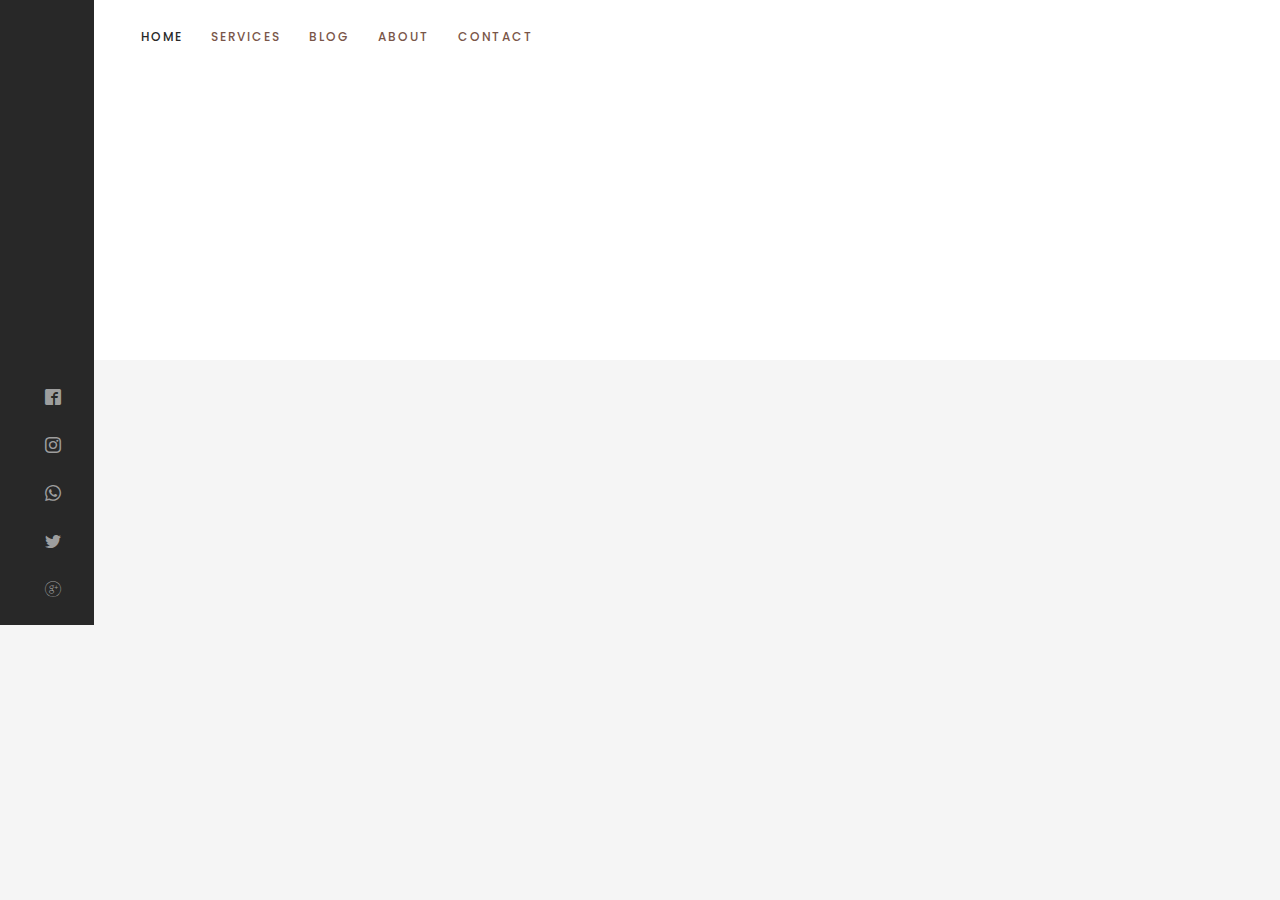
<file: services.html>
<!DOCTYPE HTML>
<html>
	<head>
	<meta charset="utf-8">
	<meta http-equiv="X-UA-Compatible" content="IE=edge">
	<title>unapp Template</title>
	<meta name="viewport" content="width=device-width, initial-scale=1">
	<meta name="description" content="" />
	<meta name="keywords" content="" />
	<meta name="author" content="" />

  <!-- Facebook and Twitter integration -->
	<meta property="og:title" content=""/>
	<meta property="og:image" content=""/>
	<meta property="og:url" content=""/>
	<meta property="og:site_name" content=""/>
	<meta property="og:description" content=""/>
	<meta name="twitter:title" content="" />
	<meta name="twitter:image" content="" />
	<meta name="twitter:url" content="" />
	<meta name="twitter:card" content="" />

	<link href="https://fonts.googleapis.com/css?family=Poppins:300,400,500,600" rel="stylesheet">
	<link href="https://fonts.googleapis.com/css?family=Nunito:200,300,400" rel="stylesheet">
	
	<!-- Animate.css -->
	<link rel="stylesheet" href="css/animate.css">
	<!-- Icomoon Icon Fonts-->
	<link rel="stylesheet" href="css/icomoon.css">
	<!-- Bootstrap  -->
	<link rel="stylesheet" href="css/bootstrap.css">

	<!-- Magnific Popup -->
	<link rel="stylesheet" href="css/magnific-popup.css">

	<!-- Owl Carousel -->
	<link rel="stylesheet" href="css/owl.carousel.min.css">
	<link rel="stylesheet" href="css/owl.theme.default.min.css">

	<!-- Theme style  -->
	<link rel="stylesheet" href="css/style.css">

	<!-- Modernizr JS -->
	<script src="js/modernizr-2.6.2.min.js"></script>
	<!-- FOR IE9 below -->
	<!--[if lt IE 9]>
	<script src="js/respond.min.js"></script>
	<![endif]-->

	</head>
	<body>
		
	<div class="colorlib-loader"></div>

	<div id="page">
		<div class="row"> 
	    	<div class="col-md-1 contact">
	    			<div class="animate-box">
	        <div style="top: 171px;position: relative;left: 12px;">
		        <p style="font-weight: bold; font-size: x-large;text-transform: uppercase;transform: rotate(-90deg);line-height: 75px;"> Balogocreative
		        </p>					
	        </div>
	      </div>

					<style>
						.contact{
							background-color: #282828; 
							height: 625px; 
							padding: 20px;
							text-align: center;
						}
						.contact-icon{
							position: absolute;
    					bottom: 0;
						}
						ul.contact-icon li {
						    padding: 8px 0;
						    margin: 0;
						    list-style: none;
						    font-weight: 500;
						    text-transform: uppercase;
						    letter-spacing: 2px;
						}	
						ul.contact-icon li a{
						    color: #9E9E9E;
						    -webkit-transition: 0.5s;
						    -o-transition: 0.5s;
						    transition: 0.5s;
						}
						ul.contact-icon li a:hover{
					    color: #4aca85;
					    -webkit-transition: 0.5s;
					    -o-transition: 0.5s;
					    transition: 0.5s;
						}
						@media screen and (max-width: 768px){
							.contact{
								display: none;
							}
						ul.contact-icon li {
						    padding: 8px 0;
						    margin: 0;
						    list-style: none;
						    display: inline;
						    font-weight: 500;
						    text-transform: uppercase;
						    letter-spacing: 2px;
							}
						}
					</style>

					<ul class="contact-icon ">
						<li><a href="#"><span class="icon"><i class="icon-facebook22" aria-hidden="true"></i></span></a></li>
						<li><a href="#"><span class="icon"><i class="icon-instagram" aria-hidden="true"></i></span></a></li>
						<li><a href="#"><span class="icon"><i class="icon-whatsapp" aria-hidden="true"></i></span></a></li>
						<li><a href="#"><span class="icon"><i class="icon-twitter2" aria-hidden="true"></i></span></a></li>
						<li><a href="#"><span class="icon"><i class="icon-googleplus" aria-hidden="true"></i></span></a></li>
					</ul>
	        	
	      </div>
	    	<div class="col-md-11" style="overflow: auto;">
	            <div class="row"> 
	              
							
							<style>
								.colorlib-nav ul li a:hover {
							    color: #E91E63;
							    text-decoration: underline;
								}
							</style>
	            <div class="col-md-12" style="background-color:#fff">
								<div class="colorlib-nav text-left menu-1" style="padding: 20px;">
									<ul class="nav-menu">
										<li class="active"><a href="homepage.html">Home</a></li>
										<li><a href="services.html">Services</a></li>
										<li><a href="blog.html">Blog</a></li>
										<li><a href="about.html">About</a></li>
										<li><a href="contact.html">Contact</a></li>
									</ul>
								</div>

								
									<div class="colorlib-services">
			<div class="container">
				<div class="row">
					<div class="col-md-4 text-center animate-box">
						<div class="services">
							<span class="icon">
								<i class="icon-browser"></i>
							</span>
							<div class="desc">
								<h3>Create your own template</h3>
								<p>Far far away, behind the word mountains, far from the countries Vokalia and Consonantia, there live the blind texts.</p>
							</div>
						</div>
					</div>
					<div class="col-md-4 text-center animate-box">
						<div class="services">
							<span class="icon">
								<i class="icon-download"></i>
							</span>
							<div class="desc">
								<h3>Automatic Backup Data</h3>
								<p>Far far away, behind the word mountains, far from the countries Vokalia and Consonantia, there live the blind texts.</p>
							</div>
						</div>
					</div>
					<div class="col-md-4 text-center animate-box">
						<div class="services">
							<span class="icon">
								<i class="icon-layers"></i>
							</span>
							<div class="desc">
								<h3>Page Builder</h3>
								<p>Far far away, behind the word mountains, far from the countries Vokalia and Consonantia, there live the blind texts.</p>
							</div>
						</div>
					</div>
					
					
					
				</div>
			</div>
		</div>

								
	            </div>
	       		</div>


	    	</div>
	    </div>
	</div>
	
	<!-- jQuery -->
	<script src="js/jquery.min.js"></script>
	<!-- jQuery Easing -->
	<script src="js/jquery.easing.1.3.js"></script>
	<!-- Bootstrap -->
	<script src="js/bootstrap.min.js"></script>
	<!-- Waypoints -->
	<script src="js/jquery.waypoints.min.js"></script>
	<!-- Stellar Parallax -->
	<script src="js/jquery.stellar.min.js"></script>
	<!-- YTPlayer -->
	<script src="js/jquery.mb.YTPlayer.min.js"></script>
	<!-- Owl carousel -->
	<script src="js/owl.carousel.min.js"></script>
	<!-- Magnific Popup -->
	<script src="js/jquery.magnific-popup.min.js"></script>
	<script src="js/magnific-popup-options.js"></script>
	<!-- Counters -->
	<script src="js/jquery.countTo.js"></script>
	<!-- Main -->
	<script src="js/main.js"></script>

	</body>
</html>
</file>
<file: css/icomoon.css>
@font-face {
  font-family: 'icomoon';
  src:  url('fonts/icomoon.eot?5j2n32');
  src:  url('fonts/icomoon.eot?5j2n32#iefix') format('embedded-opentype'),
    url('fonts/icomoon.ttf?5j2n32') format('truetype'),
    url('fonts/icomoon.woff?5j2n32') format('woff'),
    url('fonts/icomoon.svg?5j2n32#icomoon') format('svg');
  font-weight: normal;
  font-style: normal;
}

[class^="icon-"], [class*=" icon-"] {
  /* use !important to prevent issues with browser extensions that change fonts */
  font-family: 'icomoon' !important;
  speak: none;
  font-style: normal;
  font-weight: normal;
  font-variant: normal;
  text-transform: none;
  line-height: 1;

  /* Better Font Rendering =========== */
  -webkit-font-smoothing: antialiased;
  -moz-osx-font-smoothing: grayscale;
}

.icon-eye2:before {
  content: "\e064";
}
.icon-paper-clip:before {
  content: "\e065";
}
.icon-mail5:before {
  content: "\e066";
}
.icon-toggle:before {
  content: "\e067";
}
.icon-layout:before {
  content: "\e068";
}
.icon-link2:before {
  content: "\e069";
}
.icon-bell2:before {
  content: "\e06a";
}
.icon-lock3:before {
  content: "\e06b";
}
.icon-unlock:before {
  content: "\e06c";
}
.icon-ribbon2:before {
  content: "\e06d";
}
.icon-image2:before {
  content: "\e06e";
}
.icon-signal:before {
  content: "\e06f";
}
.icon-target3:before {
  content: "\e070";
}
.icon-clipboard3:before {
  content: "\e071";
}
.icon-clock3:before {
  content: "\e072";
}
.icon-watch:before {
  content: "\e073";
}
.icon-air-play:before {
  content: "\e074";
}
.icon-camera3:before {
  content: "\e075";
}
.icon-video2:before {
  content: "\e076";
}
.icon-disc:before {
  content: "\e077";
}
.icon-printer3:before {
  content: "\e078";
}
.icon-monitor:before {
  content: "\e079";
}
.icon-server:before {
  content: "\e07a";
}
.icon-cog2:before {
  content: "\e07b";
}
.icon-heart3:before {
  content: "\e07c";
}
.icon-paragraph:before {
  content: "\e07d";
}
.icon-align-justify:before {
  content: "\e07e";
}
.icon-align-left:before {
  content: "\e07f";
}
.icon-align-center:before {
  content: "\e080";
}
.icon-align-right:before {
  content: "\e081";
}
.icon-book2:before {
  content: "\e082";
}
.icon-layers2:before {
  content: "\e083";
}
.icon-stack2:before {
  content: "\e084";
}
.icon-stack-2:before {
  content: "\e085";
}
.icon-paper:before {
  content: "\e086";
}
.icon-paper-stack:before {
  content: "\e087";
}
.icon-search3:before {
  content: "\e088";
}
.icon-zoom-in2:before {
  content: "\e089";
}
.icon-zoom-out2:before {
  content: "\e08a";
}
.icon-reply2:before {
  content: "\e08b";
}
.icon-circle-plus:before {
  content: "\e08c";
}
.icon-circle-minus:before {
  content: "\e08d";
}
.icon-circle-check:before {
  content: "\e08e";
}
.icon-circle-cross:before {
  content: "\e08f";
}
.icon-square-plus:before {
  content: "\e090";
}
.icon-square-minus:before {
  content: "\e091";
}
.icon-square-check:before {
  content: "\e092";
}
.icon-square-cross:before {
  content: "\e093";
}
.icon-microphone:before {
  content: "\e094";
}
.icon-record:before {
  content: "\e095";
}
.icon-skip-back:before {
  content: "\e096";
}
.icon-rewind:before {
  content: "\e097";
}
.icon-play4:before {
  content: "\e098";
}
.icon-pause3:before {
  content: "\e099";
}
.icon-stop3:before {
  content: "\e09a";
}
.icon-fast-forward:before {
  content: "\e09b";
}
.icon-skip-forward:before {
  content: "\e09c";
}
.icon-shuffle2:before {
  content: "\e09d";
}
.icon-repeat:before {
  content: "\e09e";
}
.icon-folder2:before {
  content: "\e09f";
}
.icon-umbrella:before {
  content: "\e0a0";
}
.icon-moon:before {
  content: "\e0a1";
}
.icon-thermometer:before {
  content: "\e0a2";
}
.icon-drop:before {
  content: "\e0a3";
}
.icon-sun2:before {
  content: "\e0a4";
}
.icon-cloud3:before {
  content: "\e0a5";
}
.icon-cloud-upload2:before {
  content: "\e0a6";
}
.icon-cloud-download2:before {
  content: "\e0a7";
}
.icon-upload4:before {
  content: "\e0a8";
}
.icon-download4:before {
  content: "\e0a9";
}
.icon-location3:before {
  content: "\e0aa";
}
.icon-location-2:before {
  content: "\e0ab";
}
.icon-map3:before {
  content: "\e0ac";
}
.icon-battery:before {
  content: "\e0ad";
}
.icon-head:before {
  content: "\e0ae";
}
.icon-briefcase3:before {
  content: "\e0af";
}
.icon-speech-bubble:before {
  content: "\e0b0";
}
.icon-anchor2:before {
  content: "\e0b1";
}
.icon-globe2:before {
  content: "\e0b2";
}
.icon-box:before {
  content: "\e0b3";
}
.icon-reload:before {
  content: "\e0b4";
}
.icon-share3:before {
  content: "\e0b5";
}
.icon-marquee:before {
  content: "\e0b6";
}
.icon-marquee-plus:before {
  content: "\e0b7";
}
.icon-marquee-minus:before {
  content: "\e0b8";
}
.icon-tag:before {
  content: "\e0b9";
}
.icon-power2:before {
  content: "\e0ba";
}
.icon-command2:before {
  content: "\e0bb";
}
.icon-alt:before {
  content: "\e0bc";
}
.icon-esc:before {
  content: "\e0bd";
}
.icon-bar-graph:before {
  content: "\e0be";
}
.icon-bar-graph-2:before {
  content: "\e0bf";
}
.icon-pie-graph:before {
  content: "\e0c0";
}
.icon-star:before {
  content: "\e0c1";
}
.icon-arrow-left3:before {
  content: "\e0c2";
}
.icon-arrow-right3:before {
  content: "\e0c3";
}
.icon-arrow-up3:before {
  content: "\e0c4";
}
.icon-arrow-down3:before {
  content: "\e0c5";
}
.icon-volume:before {
  content: "\e0c6";
}
.icon-mute:before {
  content: "\e0c7";
}
.icon-content-right:before {
  content: "\e100";
}
.icon-content-left:before {
  content: "\e101";
}
.icon-grid2:before {
  content: "\e102";
}
.icon-grid-2:before {
  content: "\e103";
}
.icon-columns:before {
  content: "\e104";
}
.icon-loader:before {
  content: "\e105";
}
.icon-bag:before {
  content: "\e106";
}
.icon-ban:before {
  content: "\e107";
}
.icon-flag3:before {
  content: "\e108";
}
.icon-trash:before {
  content: "\e109";
}
.icon-expand2:before {
  content: "\e110";
}
.icon-contract:before {
  content: "\e111";
}
.icon-maximize:before {
  content: "\e112";
}
.icon-minimize:before {
  content: "\e113";
}
.icon-plus2:before {
  content: "\e114";
}
.icon-minus2:before {
  content: "\e115";
}
.icon-check:before {
  content: "\e116";
}
.icon-cross2:before {
  content: "\e117";
}
.icon-move:before {
  content: "\e118";
}
.icon-delete:before {
  content: "\e119";
}
.icon-menu5:before {
  content: "\e120";
}
.icon-archive:before {
  content: "\e121";
}
.icon-inbox:before {
  content: "\e122";
}
.icon-outbox:before {
  content: "\e123";
}
.icon-file:before {
  content: "\e124";
}
.icon-file-add:before {
  content: "\e125";
}
.icon-file-subtract:before {
  content: "\e126";
}
.icon-help:before {
  content: "\e127";
}
.icon-open:before {
  content: "\e128";
}
.icon-ellipsis:before {
  content: "\e129";
}
.icon-heart4:before {
  content: "\e900";
}
.icon-cloud4:before {
  content: "\e901";
}
.icon-star2:before {
  content: "\e902";
}
.icon-tv2:before {
  content: "\e903";
}
.icon-sound:before {
  content: "\e904";
}
.icon-video3:before {
  content: "\e905";
}
.icon-trash2:before {
  content: "\e906";
}
.icon-user2:before {
  content: "\e907";
}
.icon-key3:before {
  content: "\e908";
}
.icon-search4:before {
  content: "\e909";
}
.icon-settings:before {
  content: "\e90a";
}
.icon-camera4:before {
  content: "\e90b";
}
.icon-tag2:before {
  content: "\e90c";
}
.icon-lock4:before {
  content: "\e90d";
}
.icon-bulb:before {
  content: "\e90e";
}
.icon-pen2:before {
  content: "\e90f";
}
.icon-diamond:before {
  content: "\e910";
}
.icon-display2:before {
  content: "\e911";
}
.icon-location4:before {
  content: "\e912";
}
.icon-eye3:before {
  content: "\e913";
}
.icon-bubble3:before {
  content: "\e914";
}
.icon-stack3:before {
  content: "\e915";
}
.icon-cup:before {
  content: "\e916";
}
.icon-phone3:before {
  content: "\e917";
}
.icon-news:before {
  content: "\e918";
}
.icon-mail6:before {
  content: "\e919";
}
.icon-like:before {
  content: "\e91a";
}
.icon-photo:before {
  content: "\e91b";
}
.icon-note:before {
  content: "\e91c";
}
.icon-clock4:before {
  content: "\e91d";
}
.icon-paperplane:before {
  content: "\e91e";
}
.icon-params:before {
  content: "\e91f";
}
.icon-banknote:before {
  content: "\e920";
}
.icon-data:before {
  content: "\e921";
}
.icon-music2:before {
  content: "\e922";
}
.icon-megaphone2:before {
  content: "\e923";
}
.icon-study:before {
  content: "\e924";
}
.icon-lab2:before {
  content: "\e925";
}
.icon-food:before {
  content: "\e926";
}
.icon-t-shirt:before {
  content: "\e927";
}
.icon-fire2:before {
  content: "\e928";
}
.icon-clip:before {
  content: "\e929";
}
.icon-shop:before {
  content: "\e92a";
}
.icon-calendar3:before {
  content: "\e92b";
}
.icon-wallet2:before {
  content: "\e92c";
}
.icon-vynil:before {
  content: "\e92d";
}
.icon-truck2:before {
  content: "\e92e";
}
.icon-world:before {
  content: "\e92f";
}
.icon-mobile:before {
  content: "\e000";
}
.icon-laptop:before {
  content: "\e001";
}
.icon-desktop:before {
  content: "\e002";
}
.icon-tablet:before {
  content: "\e003";
}
.icon-phone:before {
  content: "\e004";
}
.icon-document:before {
  content: "\e005";
}
.icon-documents:before {
  content: "\e006";
}
.icon-search:before {
  content: "\e007";
}
.icon-clipboard:before {
  content: "\e008";
}
.icon-newspaper:before {
  content: "\e009";
}
.icon-notebook:before {
  content: "\e00a";
}
.icon-book-open:before {
  content: "\e00b";
}
.icon-browser:before {
  content: "\e00c";
}
.icon-calendar:before {
  content: "\e00d";
}
.icon-presentation:before {
  content: "\e00e";
}
.icon-picture:before {
  content: "\e00f";
}
.icon-pictures:before {
  content: "\e010";
}
.icon-video:before {
  content: "\e011";
}
.icon-camera:before {
  content: "\e012";
}
.icon-printer:before {
  content: "\e013";
}
.icon-toolbox:before {
  content: "\e014";
}
.icon-briefcase:before {
  content: "\e015";
}
.icon-wallet:before {
  content: "\e016";
}
.icon-gift:before {
  content: "\e017";
}
.icon-bargraph:before {
  content: "\e018";
}
.icon-grid:before {
  content: "\e019";
}
.icon-expand:before {
  content: "\e01a";
}
.icon-focus:before {
  content: "\e01b";
}
.icon-edit:before {
  content: "\e01c";
}
.icon-adjustments:before {
  content: "\e01d";
}
.icon-ribbon:before {
  content: "\e01e";
}
.icon-hourglass:before {
  content: "\e01f";
}
.icon-lock:before {
  content: "\e020";
}
.icon-megaphone:before {
  content: "\e021";
}
.icon-shield:before {
  content: "\e022";
}
.icon-trophy:before {
  content: "\e023";
}
.icon-flag:before {
  content: "\e024";
}
.icon-map:before {
  content: "\e025";
}
.icon-puzzle:before {
  content: "\e026";
}
.icon-basket:before {
  content: "\e027";
}
.icon-envelope:before {
  content: "\e028";
}
.icon-streetsign:before {
  content: "\e029";
}
.icon-telescope:before {
  content: "\e02a";
}
.icon-gears:before {
  content: "\e02b";
}
.icon-key:before {
  content: "\e02c";
}
.icon-paperclip:before {
  content: "\e02d";
}
.icon-attachment:before {
  content: "\e02e";
}
.icon-pricetags:before {
  content: "\e02f";
}
.icon-lightbulb:before {
  content: "\e030";
}
.icon-layers:before {
  content: "\e031";
}
.icon-pencil:before {
  content: "\e032";
}
.icon-tools:before {
  content: "\e033";
}
.icon-tools-2:before {
  content: "\e034";
}
.icon-scissors:before {
  content: "\e035";
}
.icon-paintbrush:before {
  content: "\e036";
}
.icon-magnifying-glass:before {
  content: "\e037";
}
.icon-circle-compass:before {
  content: "\e038";
}
.icon-linegraph:before {
  content: "\e039";
}
.icon-mic:before {
  content: "\e03a";
}
.icon-strategy:before {
  content: "\e03b";
}
.icon-beaker:before {
  content: "\e03c";
}
.icon-caution:before {
  content: "\e03d";
}
.icon-recycle:before {
  content: "\e03e";
}
.icon-anchor:before {
  content: "\e03f";
}
.icon-profile-male:before {
  content: "\e040";
}
.icon-profile-female:before {
  content: "\e041";
}
.icon-bike:before {
  content: "\e042";
}
.icon-wine:before {
  content: "\e043";
}
.icon-hotairballoon:before {
  content: "\e044";
}
.icon-globe:before {
  content: "\e045";
}
.icon-genius:before {
  content: "\e046";
}
.icon-map-pin:before {
  content: "\e047";
}
.icon-dial:before {
  content: "\e048";
}
.icon-chat:before {
  content: "\e049";
}
.icon-heart:before {
  content: "\e04a";
}
.icon-cloud:before {
  content: "\e04b";
}
.icon-upload:before {
  content: "\e04c";
}
.icon-download:before {
  content: "\e04d";
}
.icon-target:before {
  content: "\e04e";
}
.icon-hazardous:before {
  content: "\e04f";
}
.icon-piechart:before {
  content: "\e050";
}
.icon-speedometer:before {
  content: "\e051";
}
.icon-global:before {
  content: "\e052";
}
.icon-compass:before {
  content: "\e053";
}
.icon-lifesaver:before {
  content: "\e054";
}
.icon-clock:before {
  content: "\e055";
}
.icon-aperture:before {
  content: "\e056";
}
.icon-quote:before {
  content: "\e057";
}
.icon-scope:before {
  content: "\e058";
}
.icon-alarmclock:before {
  content: "\e059";
}
.icon-refresh:before {
  content: "\e05a";
}
.icon-happy:before {
  content: "\e05b";
}
.icon-sad:before {
  content: "\e05c";
}
.icon-facebook:before {
  content: "\e05d";
}
.icon-twitter:before {
  content: "\e05e";
}
.icon-googleplus:before {
  content: "\e05f";
}
.icon-rss:before {
  content: "\e060";
}
.icon-tumblr:before {
  content: "\e061";
}
.icon-linkedin:before {
  content: "\e062";
}
.icon-dribbble:before {
  content: "\e063";
}
.icon-home:before {
  content: "\e930";
}
.icon-home2:before {
  content: "\e931";
}
.icon-home3:before {
  content: "\e932";
}
.icon-office:before {
  content: "\e933";
}
.icon-newspaper2:before {
  content: "\e934";
}
.icon-pencil2:before {
  content: "\e935";
}
.icon-pencil22:before {
  content: "\e936";
}
.icon-quill:before {
  content: "\e937";
}
.icon-pen:before {
  content: "\e938";
}
.icon-blog:before {
  content: "\e939";
}
.icon-eyedropper:before {
  content: "\e93a";
}
.icon-droplet:before {
  content: "\e93b";
}
.icon-paint-format:before {
  content: "\e93c";
}
.icon-image:before {
  content: "\e93d";
}
.icon-images:before {
  content: "\e93e";
}
.icon-camera2:before {
  content: "\e93f";
}
.icon-headphones:before {
  content: "\e940";
}
.icon-music:before {
  content: "\e941";
}
.icon-play:before {
  content: "\e942";
}
.icon-film:before {
  content: "\e943";
}
.icon-video-camera:before {
  content: "\e944";
}
.icon-dice:before {
  content: "\e945";
}
.icon-pacman:before {
  content: "\e946";
}
.icon-spades:before {
  content: "\e947";
}
.icon-clubs:before {
  content: "\e948";
}
.icon-diamonds:before {
  content: "\e949";
}
.icon-bullhorn:before {
  content: "\e94a";
}
.icon-connection:before {
  content: "\e94b";
}
.icon-podcast:before {
  content: "\e94c";
}
.icon-feed:before {
  content: "\e94d";
}
.icon-mic2:before {
  content: "\e94e";
}
.icon-book:before {
  content: "\e94f";
}
.icon-books:before {
  content: "\e950";
}
.icon-library:before {
  content: "\e951";
}
.icon-file-text:before {
  content: "\e952";
}
.icon-profile:before {
  content: "\e953";
}
.icon-file-empty:before {
  content: "\e954";
}
.icon-files-empty:before {
  content: "\e955";
}
.icon-file-text2:before {
  content: "\e956";
}
.icon-file-picture:before {
  content: "\e957";
}
.icon-file-music:before {
  content: "\e958";
}
.icon-file-play:before {
  content: "\e959";
}
.icon-file-video:before {
  content: "\e95a";
}
.icon-file-zip:before {
  content: "\e95b";
}
.icon-copy:before {
  content: "\e95c";
}
.icon-paste:before {
  content: "\e95d";
}
.icon-stack:before {
  content: "\e95e";
}
.icon-folder:before {
  content: "\e95f";
}
.icon-folder-open:before {
  content: "\e960";
}
.icon-folder-plus:before {
  content: "\e961";
}
.icon-folder-minus:before {
  content: "\e962";
}
.icon-folder-download:before {
  content: "\e963";
}
.icon-folder-upload:before {
  content: "\e964";
}
.icon-price-tag:before {
  content: "\e965";
}
.icon-price-tags:before {
  content: "\e966";
}
.icon-barcode:before {
  content: "\e967";
}
.icon-qrcode:before {
  content: "\e968";
}
.icon-ticket:before {
  content: "\e969";
}
.icon-cart:before {
  content: "\e96a";
}
.icon-coin-dollar:before {
  content: "\e96b";
}
.icon-coin-euro:before {
  content: "\e96c";
}
.icon-coin-pound:before {
  content: "\e96d";
}
.icon-coin-yen:before {
  content: "\e96e";
}
.icon-credit-card:before {
  content: "\e96f";
}
.icon-calculator:before {
  content: "\e970";
}
.icon-lifebuoy:before {
  content: "\e971";
}
.icon-phone2:before {
  content: "\e972";
}
.icon-phone-hang-up:before {
  content: "\e973";
}
.icon-address-book:before {
  content: "\e974";
}
.icon-envelop:before {
  content: "\e975";
}
.icon-pushpin:before {
  content: "\e976";
}
.icon-location:before {
  content: "\e977";
}
.icon-location2:before {
  content: "\e978";
}
.icon-compass2:before {
  content: "\e979";
}
.icon-compass22:before {
  content: "\e97a";
}
.icon-map2:before {
  content: "\e97b";
}
.icon-map22:before {
  content: "\e97c";
}
.icon-history:before {
  content: "\e97d";
}
.icon-clock2:before {
  content: "\e97e";
}
.icon-clock22:before {
  content: "\e97f";
}
.icon-alarm:before {
  content: "\e980";
}
.icon-bell:before {
  content: "\e981";
}
.icon-stopwatch:before {
  content: "\e982";
}
.icon-calendar2:before {
  content: "\e983";
}
.icon-printer2:before {
  content: "\e984";
}
.icon-keyboard:before {
  content: "\e985";
}
.icon-display:before {
  content: "\e986";
}
.icon-laptop2:before {
  content: "\e987";
}
.icon-mobile2:before {
  content: "\e988";
}
.icon-mobile22:before {
  content: "\e989";
}
.icon-tablet2:before {
  content: "\e98a";
}
.icon-tv:before {
  content: "\e98b";
}
.icon-drawer:before {
  content: "\e98c";
}
.icon-drawer2:before {
  content: "\e98d";
}
.icon-box-add:before {
  content: "\e98e";
}
.icon-box-remove:before {
  content: "\e98f";
}
.icon-download3:before {
  content: "\e990";
}
.icon-upload2:before {
  content: "\e991";
}
.icon-floppy-disk:before {
  content: "\e992";
}
.icon-drive:before {
  content: "\e993";
}
.icon-database:before {
  content: "\e994";
}
.icon-undo:before {
  content: "\e995";
}
.icon-redo:before {
  content: "\e996";
}
.icon-undo2:before {
  content: "\e997";
}
.icon-redo2:before {
  content: "\e998";
}
.icon-forward:before {
  content: "\e999";
}
.icon-reply:before {
  content: "\e99a";
}
.icon-bubble:before {
  content: "\e99b";
}
.icon-bubbles:before {
  content: "\e99c";
}
.icon-bubbles2:before {
  content: "\e99d";
}
.icon-bubble2:before {
  content: "\e99e";
}
.icon-bubbles3:before {
  content: "\e99f";
}
.icon-bubbles4:before {
  content: "\e9a0";
}
.icon-user:before {
  content: "\e9a1";
}
.icon-users:before {
  content: "\e9a2";
}
.icon-user-plus:before {
  content: "\e9a3";
}
.icon-user-minus:before {
  content: "\e9a4";
}
.icon-user-check:before {
  content: "\e9a5";
}
.icon-user-tie:before {
  content: "\e9a6";
}
.icon-quotes-left:before {
  content: "\e9a7";
}
.icon-quotes-right:before {
  content: "\e9a8";
}
.icon-hour-glass:before {
  content: "\e9a9";
}
.icon-spinner:before {
  content: "\e9aa";
}
.icon-spinner2:before {
  content: "\e9ab";
}
.icon-spinner3:before {
  content: "\e9ac";
}
.icon-spinner4:before {
  content: "\e9ad";
}
.icon-spinner5:before {
  content: "\e9ae";
}
.icon-spinner6:before {
  content: "\e9af";
}
.icon-spinner7:before {
  content: "\e9b0";
}
.icon-spinner8:before {
  content: "\e9b1";
}
.icon-spinner9:before {
  content: "\e9b2";
}
.icon-spinner10:before {
  content: "\e9b3";
}
.icon-spinner11:before {
  content: "\e9b4";
}
.icon-binoculars:before {
  content: "\e9b5";
}
.icon-search2:before {
  content: "\e9b6";
}
.icon-zoom-in:before {
  content: "\e9b7";
}
.icon-zoom-out:before {
  content: "\e9b8";
}
.icon-enlarge:before {
  content: "\e9b9";
}
.icon-shrink:before {
  content: "\e9ba";
}
.icon-enlarge2:before {
  content: "\e9bb";
}
.icon-shrink2:before {
  content: "\e9bc";
}
.icon-key2:before {
  content: "\e9bd";
}
.icon-key22:before {
  content: "\e9be";
}
.icon-lock2:before {
  content: "\e9bf";
}
.icon-unlocked:before {
  content: "\e9c0";
}
.icon-wrench:before {
  content: "\e9c1";
}
.icon-equalizer:before {
  content: "\e9c2";
}
.icon-equalizer2:before {
  content: "\e9c3";
}
.icon-cog:before {
  content: "\e9c4";
}
.icon-cogs:before {
  content: "\e9c5";
}
.icon-hammer:before {
  content: "\e9c6";
}
.icon-magic-wand:before {
  content: "\e9c7";
}
.icon-aid-kit:before {
  content: "\e9c8";
}
.icon-bug:before {
  content: "\e9c9";
}
.icon-pie-chart:before {
  content: "\e9ca";
}
.icon-stats-dots:before {
  content: "\e9cb";
}
.icon-stats-bars:before {
  content: "\e9cc";
}
.icon-stats-bars2:before {
  content: "\e9cd";
}
.icon-trophy2:before {
  content: "\e9ce";
}
.icon-gift2:before {
  content: "\e9cf";
}
.icon-glass:before {
  content: "\e9d0";
}
.icon-glass2:before {
  content: "\e9d1";
}
.icon-mug:before {
  content: "\e9d2";
}
.icon-spoon-knife:before {
  content: "\e9d3";
}
.icon-leaf:before {
  content: "\e9d4";
}
.icon-rocket:before {
  content: "\e9d5";
}
.icon-meter:before {
  content: "\e9d6";
}
.icon-meter2:before {
  content: "\e9d7";
}
.icon-hammer2:before {
  content: "\e9d8";
}
.icon-fire:before {
  content: "\e9d9";
}
.icon-lab:before {
  content: "\e9da";
}
.icon-magnet:before {
  content: "\e9db";
}
.icon-bin:before {
  content: "\e9dc";
}
.icon-bin2:before {
  content: "\e9dd";
}
.icon-briefcase2:before {
  content: "\e9de";
}
.icon-airplane:before {
  content: "\e9df";
}
.icon-truck:before {
  content: "\e9e0";
}
.icon-road:before {
  content: "\e9e1";
}
.icon-accessibility:before {
  content: "\e9e2";
}
.icon-target2:before {
  content: "\e9e3";
}
.icon-shield2:before {
  content: "\e9e4";
}
.icon-power:before {
  content: "\e9e5";
}
.icon-switch:before {
  content: "\e9e6";
}
.icon-power-cord:before {
  content: "\e9e7";
}
.icon-clipboard2:before {
  content: "\e9e8";
}
.icon-list-numbered:before {
  content: "\e9e9";
}
.icon-list:before {
  content: "\e9ea";
}
.icon-list2:before {
  content: "\e9eb";
}
.icon-tree:before {
  content: "\e9ec";
}
.icon-menu:before {
  content: "\e9ed";
}
.icon-menu2:before {
  content: "\e9ee";
}
.icon-menu3:before {
  content: "\e9ef";
}
.icon-menu4:before {
  content: "\e9f0";
}
.icon-cloud2:before {
  content: "\e9f1";
}
.icon-cloud-download:before {
  content: "\e9f2";
}
.icon-cloud-upload:before {
  content: "\e9f3";
}
.icon-cloud-check:before {
  content: "\e9f4";
}
.icon-download2:before {
  content: "\e9f5";
}
.icon-upload22:before {
  content: "\e9f6";
}
.icon-download32:before {
  content: "\e9f7";
}
.icon-upload3:before {
  content: "\e9f8";
}
.icon-sphere:before {
  content: "\e9f9";
}
.icon-earth:before {
  content: "\e9fa";
}
.icon-link:before {
  content: "\e9fb";
}
.icon-flag2:before {
  content: "\e9fc";
}
.icon-attachment2:before {
  content: "\e9fd";
}
.icon-eye:before {
  content: "\e9fe";
}
.icon-eye-plus:before {
  content: "\e9ff";
}
.icon-eye-minus:before {
  content: "\ea00";
}
.icon-eye-blocked:before {
  content: "\ea01";
}
.icon-bookmark:before {
  content: "\ea02";
}
.icon-bookmarks:before {
  content: "\ea03";
}
.icon-sun:before {
  content: "\ea04";
}
.icon-contrast:before {
  content: "\ea05";
}
.icon-brightness-contrast:before {
  content: "\ea06";
}
.icon-star-empty:before {
  content: "\ea07";
}
.icon-star-half:before {
  content: "\ea08";
}
.icon-star-full:before {
  content: "\ea09";
}
.icon-heart2:before {
  content: "\ea0a";
}
.icon-heart-broken:before {
  content: "\ea0b";
}
.icon-man:before {
  content: "\ea0c";
}
.icon-woman:before {
  content: "\ea0d";
}
.icon-man-woman:before {
  content: "\ea0e";
}
.icon-happy3:before {
  content: "\ea0f";
}
.icon-happy2:before {
  content: "\ea10";
}
.icon-smile:before {
  content: "\ea11";
}
.icon-smile2:before {
  content: "\ea12";
}
.icon-tongue:before {
  content: "\ea13";
}
.icon-tongue2:before {
  content: "\ea14";
}
.icon-sad2:before {
  content: "\ea15";
}
.icon-sad22:before {
  content: "\ea16";
}
.icon-wink:before {
  content: "\ea17";
}
.icon-wink2:before {
  content: "\ea18";
}
.icon-grin:before {
  content: "\ea19";
}
.icon-grin2:before {
  content: "\ea1a";
}
.icon-cool:before {
  content: "\ea1b";
}
.icon-cool2:before {
  content: "\ea1c";
}
.icon-angry:before {
  content: "\ea1d";
}
.icon-angry2:before {
  content: "\ea1e";
}
.icon-evil:before {
  content: "\ea1f";
}
.icon-evil2:before {
  content: "\ea20";
}
.icon-shocked:before {
  content: "\ea21";
}
.icon-shocked2:before {
  content: "\ea22";
}
.icon-baffled:before {
  content: "\ea23";
}
.icon-baffled2:before {
  content: "\ea24";
}
.icon-confused:before {
  content: "\ea25";
}
.icon-confused2:before {
  content: "\ea26";
}
.icon-neutral:before {
  content: "\ea27";
}
.icon-neutral2:before {
  content: "\ea28";
}
.icon-hipster:before {
  content: "\ea29";
}
.icon-hipster2:before {
  content: "\ea2a";
}
.icon-wondering:before {
  content: "\ea2b";
}
.icon-wondering2:before {
  content: "\ea2c";
}
.icon-sleepy:before {
  content: "\ea2d";
}
.icon-sleepy2:before {
  content: "\ea2e";
}
.icon-frustrated:before {
  content: "\ea2f";
}
.icon-frustrated2:before {
  content: "\ea30";
}
.icon-crying:before {
  content: "\ea31";
}
.icon-crying2:before {
  content: "\ea32";
}
.icon-point-up:before {
  content: "\ea33";
}
.icon-point-right:before {
  content: "\ea34";
}
.icon-point-down:before {
  content: "\ea35";
}
.icon-point-left:before {
  content: "\ea36";
}
.icon-warning:before {
  content: "\ea37";
}
.icon-notification:before {
  content: "\ea38";
}
.icon-question:before {
  content: "\ea39";
}
.icon-plus:before {
  content: "\ea3a";
}
.icon-minus:before {
  content: "\ea3b";
}
.icon-info:before {
  content: "\ea3c";
}
.icon-cancel-circle:before {
  content: "\ea3d";
}
.icon-blocked:before {
  content: "\ea3e";
}
.icon-cross:before {
  content: "\ea3f";
}
.icon-checkmark:before {
  content: "\ea40";
}
.icon-checkmark2:before {
  content: "\ea41";
}
.icon-spell-check:before {
  content: "\ea42";
}
.icon-enter:before {
  content: "\ea43";
}
.icon-exit:before {
  content: "\ea44";
}
.icon-play2:before {
  content: "\ea45";
}
.icon-pause:before {
  content: "\ea46";
}
.icon-stop:before {
  content: "\ea47";
}
.icon-previous:before {
  content: "\ea48";
}
.icon-next:before {
  content: "\ea49";
}
.icon-backward:before {
  content: "\ea4a";
}
.icon-forward2:before {
  content: "\ea4b";
}
.icon-play3:before {
  content: "\ea4c";
}
.icon-pause2:before {
  content: "\ea4d";
}
.icon-stop2:before {
  content: "\ea4e";
}
.icon-backward2:before {
  content: "\ea4f";
}
.icon-forward3:before {
  content: "\ea50";
}
.icon-first:before {
  content: "\ea51";
}
.icon-last:before {
  content: "\ea52";
}
.icon-previous2:before {
  content: "\ea53";
}
.icon-next2:before {
  content: "\ea54";
}
.icon-eject:before {
  content: "\ea55";
}
.icon-volume-high:before {
  content: "\ea56";
}
.icon-volume-medium:before {
  content: "\ea57";
}
.icon-volume-low:before {
  content: "\ea58";
}
.icon-volume-mute:before {
  content: "\ea59";
}
.icon-volume-mute2:before {
  content: "\ea5a";
}
.icon-volume-increase:before {
  content: "\ea5b";
}
.icon-volume-decrease:before {
  content: "\ea5c";
}
.icon-loop:before {
  content: "\ea5d";
}
.icon-loop2:before {
  content: "\ea5e";
}
.icon-infinite:before {
  content: "\ea5f";
}
.icon-shuffle:before {
  content: "\ea60";
}
.icon-arrow-up-left:before {
  content: "\ea61";
}
.icon-arrow-up:before {
  content: "\ea62";
}
.icon-arrow-up-right:before {
  content: "\ea63";
}
.icon-arrow-right:before {
  content: "\ea64";
}
.icon-arrow-down-right:before {
  content: "\ea65";
}
.icon-arrow-down:before {
  content: "\ea66";
}
.icon-arrow-down-left:before {
  content: "\ea67";
}
.icon-arrow-left:before {
  content: "\ea68";
}
.icon-arrow-up-left2:before {
  content: "\ea69";
}
.icon-arrow-up2:before {
  content: "\ea6a";
}
.icon-arrow-up-right2:before {
  content: "\ea6b";
}
.icon-arrow-right2:before {
  content: "\ea6c";
}
.icon-arrow-down-right2:before {
  content: "\ea6d";
}
.icon-arrow-down2:before {
  content: "\ea6e";
}
.icon-arrow-down-left2:before {
  content: "\ea6f";
}
.icon-arrow-left2:before {
  content: "\ea70";
}
.icon-circle-up:before {
  content: "\ea71";
}
.icon-circle-right:before {
  content: "\ea72";
}
.icon-circle-down:before {
  content: "\ea73";
}
.icon-circle-left:before {
  content: "\ea74";
}
.icon-tab:before {
  content: "\ea75";
}
.icon-move-up:before {
  content: "\ea76";
}
.icon-move-down:before {
  content: "\ea77";
}
.icon-sort-alpha-asc:before {
  content: "\ea78";
}
.icon-sort-alpha-desc:before {
  content: "\ea79";
}
.icon-sort-numeric-asc:before {
  content: "\ea7a";
}
.icon-sort-numberic-desc:before {
  content: "\ea7b";
}
.icon-sort-amount-asc:before {
  content: "\ea7c";
}
.icon-sort-amount-desc:before {
  content: "\ea7d";
}
.icon-command:before {
  content: "\ea7e";
}
.icon-shift:before {
  content: "\ea7f";
}
.icon-ctrl:before {
  content: "\ea80";
}
.icon-opt:before {
  content: "\ea81";
}
.icon-checkbox-checked:before {
  content: "\ea82";
}
.icon-checkbox-unchecked:before {
  content: "\ea83";
}
.icon-radio-checked:before {
  content: "\ea84";
}
.icon-radio-checked2:before {
  content: "\ea85";
}
.icon-radio-unchecked:before {
  content: "\ea86";
}
.icon-crop:before {
  content: "\ea87";
}
.icon-make-group:before {
  content: "\ea88";
}
.icon-ungroup:before {
  content: "\ea89";
}
.icon-scissors2:before {
  content: "\ea8a";
}
.icon-filter:before {
  content: "\ea8b";
}
.icon-font:before {
  content: "\ea8c";
}
.icon-ligature:before {
  content: "\ea8d";
}
.icon-ligature2:before {
  content: "\ea8e";
}
.icon-text-height:before {
  content: "\ea8f";
}
.icon-text-width:before {
  content: "\ea90";
}
.icon-font-size:before {
  content: "\ea91";
}
.icon-bold:before {
  content: "\ea92";
}
.icon-underline:before {
  content: "\ea93";
}
.icon-italic:before {
  content: "\ea94";
}
.icon-strikethrough:before {
  content: "\ea95";
}
.icon-omega:before {
  content: "\ea96";
}
.icon-sigma:before {
  content: "\ea97";
}
.icon-page-break:before {
  content: "\ea98";
}
.icon-superscript:before {
  content: "\ea99";
}
.icon-subscript:before {
  content: "\ea9a";
}
.icon-superscript2:before {
  content: "\ea9b";
}
.icon-subscript2:before {
  content: "\ea9c";
}
.icon-text-color:before {
  content: "\ea9d";
}
.icon-pagebreak:before {
  content: "\ea9e";
}
.icon-clear-formatting:before {
  content: "\ea9f";
}
.icon-table:before {
  content: "\eaa0";
}
.icon-table2:before {
  content: "\eaa1";
}
.icon-insert-template:before {
  content: "\eaa2";
}
.icon-pilcrow:before {
  content: "\eaa3";
}
.icon-ltr:before {
  content: "\eaa4";
}
.icon-rtl:before {
  content: "\eaa5";
}
.icon-section:before {
  content: "\eaa6";
}
.icon-paragraph-left:before {
  content: "\eaa7";
}
.icon-paragraph-center:before {
  content: "\eaa8";
}
.icon-paragraph-right:before {
  content: "\eaa9";
}
.icon-paragraph-justify:before {
  content: "\eaaa";
}
.icon-indent-increase:before {
  content: "\eaab";
}
.icon-indent-decrease:before {
  content: "\eaac";
}
.icon-share:before {
  content: "\eaad";
}
.icon-new-tab:before {
  content: "\eaae";
}
.icon-embed:before {
  content: "\eaaf";
}
.icon-embed2:before {
  content: "\eab0";
}
.icon-terminal:before {
  content: "\eab1";
}
.icon-share2:before {
  content: "\eab2";
}
.icon-mail:before {
  content: "\eab3";
}
.icon-mail2:before {
  content: "\eab4";
}
.icon-mail3:before {
  content: "\eab5";
}
.icon-mail4:before {
  content: "\eab6";
}
.icon-amazon:before {
  content: "\eab7";
}
.icon-google:before {
  content: "\eab8";
}
.icon-google2:before {
  content: "\eab9";
}
.icon-google3:before {
  content: "\eaba";
}
.icon-google-plus:before {
  content: "\eabb";
}
.icon-google-plus2:before {
  content: "\eabc";
}
.icon-google-plus3:before {
  content: "\eabd";
}
.icon-hangouts:before {
  content: "\eabe";
}
.icon-google-drive:before {
  content: "\eabf";
}
.icon-facebook2:before {
  content: "\eac0";
}
.icon-facebook22:before {
  content: "\eac1";
}
.icon-instagram:before {
  content: "\eac2";
}
.icon-whatsapp:before {
  content: "\eac3";
}
.icon-spotify:before {
  content: "\eac4";
}
.icon-telegram:before {
  content: "\eac5";
}
.icon-twitter2:before {
  content: "\eac6";
}
.icon-vine:before {
  content: "\eac7";
}
.icon-vk:before {
  content: "\eac8";
}
.icon-renren:before {
  content: "\eac9";
}
.icon-sina-weibo:before {
  content: "\eaca";
}
.icon-rss2:before {
  content: "\eacb";
}
.icon-rss22:before {
  content: "\eacc";
}
.icon-youtube:before {
  content: "\eacd";
}
.icon-youtube2:before {
  content: "\eace";
}
.icon-twitch:before {
  content: "\eacf";
}
.icon-vimeo:before {
  content: "\ead0";
}
.icon-vimeo2:before {
  content: "\ead1";
}
.icon-lanyrd:before {
  content: "\ead2";
}
.icon-flickr:before {
  content: "\ead3";
}
.icon-flickr2:before {
  content: "\ead4";
}
.icon-flickr3:before {
  content: "\ead5";
}
.icon-flickr4:before {
  content: "\ead6";
}
.icon-dribbble2:before {
  content: "\ead7";
}
.icon-behance:before {
  content: "\ead8";
}
.icon-behance2:before {
  content: "\ead9";
}
.icon-deviantart:before {
  content: "\eada";
}
.icon-500px:before {
  content: "\eadb";
}
.icon-steam:before {
  content: "\eadc";
}
.icon-steam2:before {
  content: "\eadd";
}
.icon-dropbox:before {
  content: "\eade";
}
.icon-onedrive:before {
  content: "\eadf";
}
.icon-github:before {
  content: "\eae0";
}
.icon-npm:before {
  content: "\eae1";
}
.icon-basecamp:before {
  content: "\eae2";
}
.icon-trello:before {
  content: "\eae3";
}
.icon-wordpress:before {
  content: "\eae4";
}
.icon-joomla:before {
  content: "\eae5";
}
.icon-ello:before {
  content: "\eae6";
}
.icon-blogger:before {
  content: "\eae7";
}
.icon-blogger2:before {
  content: "\eae8";
}
.icon-tumblr2:before {
  content: "\eae9";
}
.icon-tumblr22:before {
  content: "\eaea";
}
.icon-yahoo:before {
  content: "\eaeb";
}
.icon-yahoo2:before {
  content: "\eaec";
}
.icon-tux:before {
  content: "\eaed";
}
.icon-appleinc:before {
  content: "\eaee";
}
.icon-finder:before {
  content: "\eaef";
}
.icon-android:before {
  content: "\eaf0";
}
.icon-windows:before {
  content: "\eaf1";
}
.icon-windows8:before {
  content: "\eaf2";
}
.icon-soundcloud:before {
  content: "\eaf3";
}
.icon-soundcloud2:before {
  content: "\eaf4";
}
.icon-skype:before {
  content: "\eaf5";
}
.icon-reddit:before {
  content: "\eaf6";
}
.icon-hackernews:before {
  content: "\eaf7";
}
.icon-wikipedia:before {
  content: "\eaf8";
}
.icon-linkedin2:before {
  content: "\eaf9";
}
.icon-linkedin22:before {
  content: "\eafa";
}
.icon-lastfm:before {
  content: "\eafb";
}
.icon-lastfm2:before {
  content: "\eafc";
}
.icon-delicious:before {
  content: "\eafd";
}
.icon-stumbleupon:before {
  content: "\eafe";
}
.icon-stumbleupon2:before {
  content: "\eaff";
}
.icon-stackoverflow:before {
  content: "\eb00";
}
.icon-pinterest:before {
  content: "\eb01";
}
.icon-pinterest2:before {
  content: "\eb02";
}
.icon-xing:before {
  content: "\eb03";
}
.icon-xing2:before {
  content: "\eb04";
}
.icon-flattr:before {
  content: "\eb05";
}
.icon-foursquare:before {
  content: "\eb06";
}
.icon-yelp:before {
  content: "\eb07";
}
.icon-paypal:before {
  content: "\eb08";
}
.icon-chrome:before {
  content: "\eb09";
}
.icon-firefox:before {
  content: "\eb0a";
}
.icon-IE:before {
  content: "\eb0b";
}
.icon-edge:before {
  content: "\eb0c";
}
.icon-safari:before {
  content: "\eb0d";
}
.icon-opera:before {
  content: "\eb0e";
}
.icon-file-pdf:before {
  content: "\eb0f";
}
.icon-file-openoffice:before {
  content: "\eb10";
}
.icon-file-word:before {
  content: "\eb11";
}
.icon-file-excel:before {
  content: "\eb12";
}
.icon-libreoffice:before {
  content: "\eb13";
}
.icon-html-five:before {
  content: "\eb14";
}
.icon-html-five2:before {
  content: "\eb15";
}
.icon-css3:before {
  content: "\eb16";
}
.icon-git:before {
  content: "\eb17";
}
.icon-codepen:before {
  content: "\eb18";
}
.icon-svg:before {
  content: "\eb19";
}
.icon-IcoMoon:before {
  content: "\eb1a";
}
</file>
<file: css/style.css>
@font-face {
  font-family: 'icomoon';
  src: url("../fonts/icomoon/icomoon.eot?srf3rx");
  src: url("../fonts/icomoon/icomoon.eot?srf3rx#iefix") format("embedded-opentype"), url("../fonts/icomoon/icomoon.ttf?srf3rx") format("truetype"), url("../fonts/icomoon/icomoon.woff?srf3rx") format("woff"), url("../fonts/icomoon/icomoon.svg?srf3rx#icomoon") format("svg");
  font-weight: normal;
  font-style: normal; }

/* =======================================================
*
*   Template Style 
*
* ======================================================= */
body {
  font-family: "Poppins", Arial, sans-serif;
  font-weight: 300;
  font-size: 16px;
  line-height: 2;
  color: gray;
  background: whitesmoke; }

#page {
  position: relative;
  overflow-x: hidden;
  width: 100%;
  height: 100%;
  -webkit-transition: 0.5s;
  -o-transition: 0.5s;
  transition: 0.5s; }
  .offcanvas #page {
    overflow: hidden;
    position: absolute; }
    .offcanvas #page:after {
      -webkit-transition: 2s;
      -o-transition: 2s;
      transition: 2s;
      position: absolute;
      top: 0;
      right: 0;
      bottom: 0;
      left: 0;
      z-index: 101;
      background: rgba(0, 0, 0, 0.7);
      content: ""; }

a {
  color: #4aca85;
  -webkit-transition: 0.5s;
  -o-transition: 0.5s;
  transition: 0.5s; }
  a:hover, a:active, a:focus {
    color: #4aca85;
    outline: none;
    text-decoration: none; }

p {
  margin-bottom: 20px; }

h1, h2, h3, h4, h5, h6, figure {
  color: #7b7b7b;
  font-family: "Nunito", Arial, sans-serif;
  font-weight: 400;
  margin: 0 0 20px 0;
  line-height: 1.3; }

::-webkit-selection {
  color: #fff;
  background: #4aca85; }

::-moz-selection {
  color: #fff;
  background: #4aca85; }

::selection {
  color: #fff;
  background: #4aca85; }

.product-img,
.work-img,
.author-img,
.mobile-img,
.colorlib-video,
.blog-img,
.colorlib-about-img,
.services-img,
.staff-img {
  background-size: cover;
  background-position: center center;
  background-repeat: no-repeat;
  position: relative; }

.colorlib-nav {
  margin: 0;
 /* position: absolute;*/
  top: 0;
  left: 0;
  right: 0;
  z-index: 9;
  margin: 0 auto; }
  @media screen and (max-width: 768px) {
    .colorlib-nav {
      margin: 0; } }
  .colorlib-nav .top-menu {
    padding: 30px 30px; }
    @media screen and (max-width: 768px) {
      .colorlib-nav .top-menu {
        padding: 28px 1em; } }
  .colorlib-nav #colorlib-logo {
    font-size: 20px;
    margin: 0;
    padding: 0;
    text-transform: uppercase;
    font-weight: 700; }
    .colorlib-nav #colorlib-logo a {
      position: relative;
      color: #fff; }
      .colorlib-nav #colorlib-logo a i {
        color: #fff;
        display: block;
        font-size: 60px;
        font-weight: normal;
        margin-bottom: 10px; }
  @media screen and (max-width: 768px) {
    .colorlib-nav .menu-1 {
      display: none; } }
  .colorlib-nav ul {
    padding: 0;
    margin: 0; }
    .colorlib-nav ul li {
      padding: 8px 0;
      margin: 0;
      list-style: none;
      display: inline;
      font-weight: 500;
      text-transform: uppercase;
      font-size: 12px;
      letter-spacing: 2px; }
      .colorlib-nav ul li a {
        position: relative;
        padding: 20px 12px;
        color: #795548;
        -webkit-transition: 0.5s;
        -o-transition: 0.5s;
        transition: 0.5s; }
        .colorlib-nav ul li a:hover {
          color: #E91E63; }
      .colorlib-nav ul li.has-dropdown {
        position: relative; }
        .colorlib-nav ul li.has-dropdown .dropdown {
          width: 140px;
          -webkit-box-shadow: 0px 14px 33px -9px rgba(0, 0, 0, 0.75);
          -moz-box-shadow: 0px 14px 33px -9px rgba(0, 0, 0, 0.75);
          box-shadow: 0px 14px 33px -9px rgba(0, 0, 0, 0.75);
          z-index: 1002;
          visibility: hidden;
          opacity: 0;
          position: absolute;
          top: 40px;
          left: 0;
          text-align: left;
          background: #000;
          padding: 20px;
          -webkit-border-radius: 4px;
          -moz-border-radius: 4px;
          -ms-border-radius: 4px;
          border-radius: 4px;
          -webkit-transition: 0s;
          -o-transition: 0s;
          transition: 0s; }
          .colorlib-nav ul li.has-dropdown .dropdown:before {
            bottom: 100%;
            left: 40px;
            border: solid transparent;
            content: " ";
            height: 0;
            width: 0;
            position: absolute;
            pointer-events: none;
            border-bottom-color: #000;
            border-width: 8px;
            margin-left: -8px; }
          .colorlib-nav ul li.has-dropdown .dropdown li {
            display: block;
            margin-bottom: 0px; }
            .colorlib-nav ul li.has-dropdown .dropdown li:last-child {
              margin-bottom: 0; }
            .colorlib-nav ul li.has-dropdown .dropdown li a {
              padding: 2px 0;
              display: block;
              color: #999999;
              line-height: 1.2;
              text-transform: none;
              font-size: 13px;
              letter-spacing: 0; }
              .colorlib-nav ul li.has-dropdown .dropdown li a:hover {
                color: #fff; }
      .colorlib-nav ul li.btn-cta a {
        color: #fff;
        background: #4aca85;
        padding: 10px 15px;
        -webkit-border-radius: 100px;
        -moz-border-radius: 100px;
        -ms-border-radius: 100px;
        border-radius: 100px;
        -webkit-transition: 0.3s;
        -o-transition: 0.3s;
        transition: 0.3s; }
        .colorlib-nav ul li.btn-cta a:hover {
          -webkit-box-shadow: 0px 14px 20px -9px rgba(0, 0, 0, 0.75);
          -moz-box-shadow: 0px 14px 20px -9px rgba(0, 0, 0, 0.75);
          -ms-box-shadow: 0px 14px 20px -9px rgba(0, 0, 0, 0.75);
          -o-box-shadow: 0px 14px 20px -9px rgba(0, 0, 0, 0.75);
          box-shadow: 0px 14px 20px -9px rgba(0, 0, 0, 0.75); }
      .colorlib-nav ul li.active > a {
        color: rgba(40, 40, 40);
        position: relative; }
        .colorlib-nav ul li.active > a:after {
          opacity: 1;
          -webkit-transform: translate3d(0, 0, 0);
          transform: translate3d(0, 0, 0); }

.colorlib-video {
  overflow: hidden;
  position: relative;
  height: 400px; }
  .colorlib-video a {
    z-index: 1001;
    position: absolute;
    top: 50%;
    left: 50%;
    margin-top: -45px;
    margin-left: -45px;
    width: 90px;
    height: 90px;
    display: table;
    text-align: center;
    background: #798eea;
    -webkit-box-shadow: 0px 14px 30px -15px rgba(0, 0, 0, 0.75);
    -moz-box-shadow: 0px 14px 30px -15px rgba(0, 0, 0, 0.75);
    -ms-box-shadow: 0px 14px 30px -15px rgba(0, 0, 0, 0.75);
    -o-box-shadow: 0px 14px 30px -15px rgba(0, 0, 0, 0.75);
    box-shadow: 0px 14px 30px -15px rgba(0, 0, 0, 0.75);
    -webkit-border-radius: 50%;
    -moz-border-radius: 50%;
    -ms-border-radius: 50%;
    border-radius: 50%; }
    .colorlib-video a i {
      text-align: center;
      display: table-cell;
      vertical-align: middle;
      font-size: 40px;
      color: #fff; }
  .colorlib-video .overlay {
    position: absolute;
    top: 0;
    left: 0;
    right: 0;
    bottom: 0;
    background: rgba(0, 0, 0, 0.3);
    -webkit-transition: 0.5s;
    -o-transition: 0.5s;
    transition: 0.5s; }
  .colorlib-video:hover .overlay {
    background: rgba(0, 0, 0, 0.7); }
  .colorlib-video:hover a {
    -webkit-transform: scale(1.1);
    -moz-transform: scale(1.1);
    -ms-transform: scale(1.1);
    -o-transform: scale(1.1);
    transform: scale(1.1); }

.video-hero {
  background-size: cover;
  position: relative;
  background-repeat: no-repeat;
  z-index: 0; }
  @media screen and (max-width: 768px) {
    .video-hero {
      heifght: inherit;
      padding: 3em 0; } }
  .video-hero .overlay {
    position: absolute;
    top: 0;
    bottom: 0;
    left: 0;
    right: 0;
    opacity: 0.95;
    background: #499bea;
    background: -moz-linear-gradient(-45deg, #499bea 0%, #798eea 100%);
    background: -webkit-gradient(left top, right bottom, color-stop(0%, #499bea), color-stop(100%, #798eea));
    background: -webkit-linear-gradient(-45deg, #499bea 0%, #798eea 100%);
    background: -o-linear-gradient(-45deg, #499bea 0%, #798eea 100%);
    background: -ms-linear-gradient(-45deg, #499bea 0%, #798eea 100%);
    background: -webkit-linear-gradient(315deg, #499bea 0%, #798eea 100%);
    background: -o-linear-gradient(315deg, #499bea 0%, #798eea 100%);
    background: linear-gradient(135deg, #499bea 0%, #798eea 100%);
    filter: progid:DXImageTransform.Microsoft.gradient( startColorstr='#499bea', endColorstr='#798eea', GradientType=1 );
    z-index: 1; }
  .video-hero .display-t {
    display: table;
    /*height: 555px;*/
    width: 100%;
    position: relative;
    z-index: 2; }
    @media screen and (max-width: 768px) {
      .video-hero .display-t {
        height: 600px; } }
    .video-hero .display-t.display-t2 {
      height: 500px; }
  .video-hero .display-tc {
    display: table-cell;
    vertical-align: middle; }
    .video-hero .display-tc .holder {
      color: #fff;
      font-family: "Poppins", Arial, sans-serif;
      font-size: 12px;
      text-transform: uppercase;
      letter-spacing: 7px; }
      .video-hero .display-tc .holder span {
        position: relative; }
    .video-hero .display-tc h2 {
      color: #fff;
      font-size: 60px;
      margin-bottom: 20px;
      font-weight: 300; }
      @media screen and (max-width: 768px) {
        .video-hero .display-tc h2 {
          font-size: 34px; } }
    .video-hero .display-tc p {
      font-family: "Nunito", Arial, sans-serif;
      color: #fff;
      font-weight: 200;
      font-size: 30px; }
    .video-hero .display-tc p.breadcrumbs {
      font-size: 14px; }
      .video-hero .display-tc p.breadcrumbs span {
        padding-right: 10px;
        color: rgba(255, 255, 255, 0.5); }
        .video-hero .display-tc p.breadcrumbs span a {
          color: rgba(255, 255, 255, 0.9); }
    .video-hero .display-tc .btn-custom {
      font-size: 16px; }

.colorlib-about,
.colorlib-shop,
.colorlib-work,
.colorlib-work-featured,
.colorlib-intro,
#colorlib-subscribe,
.colorlib-pricing,
.colorlib-services,
#colorlib-contact,
.colorlib-blog {
  padding: 0em 0;
  clear: both; }

.colorlib-bg-white {
  background: #fff;
  border: 1px solid #e6e6e6;
  border-left: none;
  border-right: none; }

.colorlib-featured {
  padding-bottom: 3em;
  width: 100%; }
  .colorlib-featured .featured-wrap {
    margin-top: -7em; }
  .colorlib-featured .featured-entry img {
    -webkit-box-shadow: 0px 3px 19px -9px rgba(0, 0, 0, 0.75);
    -moz-box-shadow: 0px 3px 19px -9px rgba(0, 0, 0, 0.75);
    box-shadow: 0px 3px 19px -9px rgba(0, 0, 0, 0.75);
    margin-bottom: 20px; }
  .colorlib-featured .owl-theme .owl-dots .owl-dot span {
    background: #e6e6e6; }
  .colorlib-featured .owl-theme .owl-dots .owl-dot.active span {
    background: #cccccc; }

.services {
  margin-bottom: 50px;
  position: relative;
  z-index: 0;
  padding: 0 1em; }
  @media screen and (max-width: 768px) {
    .services {
      margin-bottom: 3em; } }
  .services .icon {
    position: relative;
    margin-bottom: 30px;
    display: inline-block; }
    .services .icon i {
      font-size: 50px;
      color: #798eea;
      z-index: 1; }
  .services .desc h3 {
    font-size: 26px;
    font-weight: 300; }

.colorlib-intro .colorlib-heading {
  margin-bottom: 2em; }

.colorlib-intro .play {
  width: 100%;
  display: block;
  margin: 30px 0; }
  .colorlib-intro .play a {
    width: 100px;
    height: 100px;
    display: table;
    margin: 0 auto;
    text-align: center;
    background: #798eea;
    -webkit-border-radius: 50%;
    -moz-border-radius: 50%;
    -ms-border-radius: 50%;
    border-radius: 50%; }
    .colorlib-intro .play a i {
      font-size: 20px;
      color: #fff;
      display: table-cell;
      vertical-align: middle; }

.pulse {
  display: table;
  width: 100px;
  height: 100px;
  background: #798eea;
  cursor: pointer;
  -webkit-box-shadow: 0 0 0 rgba(121, 142, 234, 0.4);
  box-shadow: 0 0 0 rgba(121, 142, 234, 0.4);
  -webkit-animation: pulse 2s infinite;
  animation: pulse 2s infinite;
  text-align: center;
  -webkit-border-radius: 50%;
  -moz-border-radius: 50%;
  -ms-border-radius: 50%;
  border-radius: 50%; }
  .pulse i {
    font-size: 30px !important;
    display: table-cell;
    vertical-align: middle; }

@-webkit-keyframes pulse {
  0% {
    -webkit-box-shadow: 0 0 0 0 rgba(121, 142, 234, 0.4); }
  70% {
    -webkit-box-shadow: 0 0 0 30px rgba(121, 142, 234, 0); }
  100% {
    -webkit-box-shadow: 0 0 0 0 rgba(121, 142, 234, 0); } }

@keyframes pulse {
  0% {
    -moz-box-shadow: 0 0 0 0 rgba(121, 142, 234, 0.4);
    -webkit-box-shadow: 0 0 0 0 rgba(121, 142, 234, 0.4);
    box-shadow: 0 0 0 0 rgba(121, 142, 234, 0.4); }
  70% {
    -moz-box-shadow: 0 0 0 30px rgba(121, 142, 234, 0);
    -webkit-box-shadow: 0 0 0 30px rgba(121, 142, 234, 0);
    box-shadow: 0 0 0 30px rgba(121, 142, 234, 0); }
  100% {
    -moz-box-shadow: 0 0 0 0 rgba(121, 142, 234, 0);
    -webkit-box-shadow: 0 0 0 0 rgba(121, 142, 234, 0);
    box-shadow: 0 0 0 0 rgba(121, 142, 234, 0); } }

.colorlib-work-featured .mobile-wrap {
  margin-bottom: 4em;
  display: block; }
  .colorlib-work-featured .mobile-wrap .mobile-img {
    background-position: top;
    height: 730px;
    -webkit-box-shadow: 0px 3px 38px -13px rgba(0, 0, 0, 0.2);
    -moz-box-shadow: 0px 3px 38px -13px rgba(0, 0, 0, 0.2);
    box-shadow: 0px 3px 38px -13px rgba(0, 0, 0, 0.2);
    -webkit-border-radius: 4px;
    -moz-border-radius: 4px;
    -ms-border-radius: 4px;
    border-radius: 4px; }
  .colorlib-work-featured .mobile-wrap .desc {
    padding: 30px; }
    .colorlib-work-featured .mobile-wrap .desc h2 {
      font-size: 50px;
      font-weight: 300;
      margin-bottom: 40px; }
      @media screen and (max-width: 768px) {
        .colorlib-work-featured .mobile-wrap .desc h2 {
          font-size: 34px; } }
    .colorlib-work-featured .mobile-wrap .desc .features {
      position: relative;
      margin-bottom: 50px; }
      .colorlib-work-featured .mobile-wrap .desc .features .icon {
        position: absolute;
        top: 10px;
        left: 0; }
        .colorlib-work-featured .mobile-wrap .desc .features .icon i {
          font-size: 30px;
          color: #499bea; }
      .colorlib-work-featured .mobile-wrap .desc .features .f-desc {
        padding-left: 50px; }

.work-flex {
  width: 100%;
  display: -webkit-box;
  display: -moz-box;
  display: -ms-flexbox;
  display: -webkit-flex;
  display: flex;
  -ms-flex-wrap: wrap;
  flex-wrap: wrap;
  -webkit-flex-wrap: wrap;
  -moz-flex-wrap: wrap;
  margin-bottom: 40px; }
  .work-flex .half {
    display: block;
    width: 50%;
    height: 450px; }
    .work-flex .half .display-t {
      height: 450px;
      display: table; }
      @media screen and (max-width: 480px) {
        .work-flex .half .display-t {
          display: block;
          height: auto; } }
    .work-flex .half .display-tc {
      display: table-cell;
      vertical-align: middle; }
    .work-flex .half .desc {
      padding: 0 3em;
      background: #fff; }
      @media screen and (max-width: 768px) {
        .work-flex .half .desc {
          padding: 3em; } }
      .work-flex .half .desc h2 {
        font-weight: 400; }
        .work-flex .half .desc h2 a {
          color: #303133; }
    @media screen and (max-width: 480px) {
      .work-flex .half {
        width: 100%; } }
  .work-flex .work-img {
    display: block;
    height: 450px; }

.work-grid {
  margin-bottom: 40px; }
  .work-grid .work-img {
    display: block;
    height: 270px;
    position: relative; }
    .work-grid .work-img .icon {
      position: absolute;
      top: 0;
      left: 0;
      right: 0;
      bottom: 0;
      width: 100%;
      height: 270px;
      content: '';
      display: table;
      text-align: center;
      background: #4aca85;
      opacity: 0;
      -webkit-transition: 0.3s;
      -o-transition: 0.3s;
      transition: 0.3s; }
      .work-grid .work-img .icon i {
        display: table-cell;
        vertical-align: middle;
        color: #fff;
        font-size: 20px; }
    .work-grid .work-img:hover .icon, .work-grid .work-img:focus .icon {
      opacity: 1; }
  .work-grid .desc {
    background: #fff;
    padding: 25px; }
    .work-grid .desc h2 {
      font-size: 24px; }
      .work-grid .desc h2 a {
        color: #303133; }
        .work-grid .desc h2 a:hover {
          color: #4aca85; }

.product-entry {
  margin-bottom: 40px; }
  .product-entry .product-img {
    display: block;
    height: 350px;
    margin-bottom: 20px;
    position: relative; }
    .product-entry .product-img .tag {
      position: absolute;
      top: 10px;
      left: 10px; }
      .product-entry .product-img .tag .new {
        font-size: 11px;
        background: #4aca85;
        color: #fff;
        padding: .3em .5em;
        -webkit-border-radius: 2px;
        -moz-border-radius: 2px;
        -ms-border-radius: 2px;
        border-radius: 2px; }
      .product-entry .product-img .tag .sale {
        font-size: 11px;
        background: #798eea;
        color: #fff;
        padding: .3em .5em;
        -webkit-border-radius: 2px;
        -moz-border-radius: 2px;
        -ms-border-radius: 2px;
        border-radius: 2px; }
    .product-entry .product-img .cart {
      position: absolute;
      bottom: 0;
      left: 0;
      right: 0;
      background: rgba(0, 0, 0, 0.8);
      width: 100%;
      display: block;
      padding: 0 1em;
      opacity: 0;
      -webkit-transition: 0.3s;
      -o-transition: 0.3s;
      transition: 0.3s; }
      .product-entry .product-img .cart p {
        display: block;
        margin-bottom: 0;
        width: 100%;
        text-transform: uppercase;
        font-size: 12px; }
        .product-entry .product-img .cart p span {
          display: inline-block; }
          .product-entry .product-img .cart p span a {
            display: block;
            color: #fff;
            padding: 1em; }
            .product-entry .product-img .cart p span a:hover {
              background: #4aca85; }
  .product-entry .desc h3 {
    font-size: 20px;
    text-transform: uppercase;
    font-size: 14px;
    margin-bottom: 10px; }
    .product-entry .desc h3 a {
      color: #000; }
  .product-entry .desc .price span {
    color: #4aca85;
    font-weight: 400; }
  .product-entry .desc .price .sale {
    color: gray;
    text-decoration: line-through;
    font-weight: 300; }
  .product-entry:hover .product-img .cart {
    opacity: 1; }

.staff-entry {
  display: block;
  margin-bottom: 20px;
  z-index: 0;
  background: #fff;
  padding: 30px;
  -webkit-border-radius: 4px;
  -moz-border-radius: 4px;
  -ms-border-radius: 4px;
  border-radius: 4px; }
  .staff-entry .staff-img {
    width: 150px;
    height: 150px;
    display: block;
    margin: 0 auto;
    margin-bottom: 30px;
    -webkit-border-radius: 50%;
    -moz-border-radius: 50%;
    -ms-border-radius: 50%;
    border-radius: 50%; }
  .staff-entry .desc h3 {
    font-size: 24px;
    margin-bottom: 10px; }
  .staff-entry .desc span {
    display: block;
    margin-bottom: 20px;
    font-size: 13px; }
  .staff-entry .colorlib-social-icons li {
    margin-left: 0; }
    .staff-entry .colorlib-social-icons li a {
      padding: 0; }

#colorlib-counter {
  position: relative;
  z-index: -1;
  padding-top: 7em;
  padding-bottom: 7em; }
  #colorlib-counter .colorlib-heading {
    margin-bottom: 30px; }
    #colorlib-counter .colorlib-heading h2 {
      color: #fff; }
    #colorlib-counter .colorlib-heading p {
      font-size: 22px;
      color: rgba(255, 255, 255, 0.8); }

.counter-entry {
  padding: 0;
  position: relative; }
  @media screen and (max-width: 768px) {
    .counter-entry {
      margin-bottom: 20px; } }

.colorlib-counters {
  background-size: cover;
  background-attachment: fixed;
  background-position: center center; }
  .colorlib-counters .overlay {
    z-index: 0;
    position: absolute;
    bottom: 0;
    top: 0;
    left: 0;
    right: 0;
    background: #499bea;
    background: -moz-linear-gradient(-45deg, #499bea 0%, #798eea 100%);
    background: -webkit-gradient(left top, right bottom, color-stop(0%, #499bea), color-stop(100%, #798eea));
    background: -webkit-linear-gradient(-45deg, #499bea 0%, #798eea 100%);
    background: -o-linear-gradient(-45deg, #499bea 0%, #798eea 100%);
    background: -ms-linear-gradient(-45deg, #499bea 0%, #798eea 100%);
    background: -webkit-linear-gradient(315deg, #499bea 0%, #798eea 100%);
    background: -o-linear-gradient(315deg, #499bea 0%, #798eea 100%);
    background: linear-gradient(135deg, #499bea 0%, #798eea 100%);
    filter: progid:DXImageTransform.Microsoft.gradient( startColorstr='#499bea', endColorstr='#798eea', GradientType=1 );
    opacity: .96; }
  .colorlib-counters .icon {
    margin-bottom: 20px;
    width: 100px;
    z-index: 0; }
    .colorlib-counters .icon i {
      font-size: 50px;
      color: rgba(255, 255, 255, 0.9);
      z-index: 1; }
  .colorlib-counters .colorlib-counter {
    font-size: 75px;
    display: block;
    color: #fff;
    font-family: "Nunito", Arial, sans-serif;
    width: 100%;
    font-weight: 300;
    margin-bottom: 0; }
  .colorlib-counters .colorlib-counter-label {
    color: rgba(255, 255, 255, 0.8);
    font-size: 20px;
    display: block;
    font-weight: 300; }

article {
  background: #fff;
  padding: 35px;
  margin-bottom: 40px;
  -webkit-box-shadow: 0px 3px 38px -13px rgba(0, 0, 0, 0.2);
  -moz-box-shadow: 0px 3px 38px -13px rgba(0, 0, 0, 0.2);
  box-shadow: 0px 3px 38px -13px rgba(0, 0, 0, 0.2);
  -webkit-border-radius: 4px;
  -moz-border-radius: 4px;
  -ms-border-radius: 4px;
  border-radius: 4px; }
  article h2 {
    font-weight: 400;
    margin-bottom: 15px; }
    article h2 a {
      color: #303133; }
  article .admin span {
    font-size: 12px;
    color: #303133; }
  article p.author-wrap {
    position: relative;
    margin-top: 30px; }
    article p.author-wrap .author-img {
      position: absolute;
      top: 0;
      left: 0;
      display: block;
      width: 30px;
      height: 30px;
      -webkit-border-radius: 50%;
      -moz-border-radius: 50%;
      -ms-border-radius: 50%;
      border-radius: 50%; }
    article p.author-wrap .author {
      padding-left: 40px;
      color: #303133;
      font-size: 12px; }

.pricing {
  background: #fff;
  padding: 2em 1em 1em 1em;
  -webkit-box-shadow: 0px 3px 38px -13px rgba(0, 0, 0, 0.2);
  -moz-box-shadow: 0px 3px 38px -13px rgba(0, 0, 0, 0.2);
  box-shadow: 0px 3px 38px -13px rgba(0, 0, 0, 0.2);
  -webkit-border-radius: 2px;
  -moz-border-radius: 2px;
  -ms-border-radius: 2px;
  border-radius: 2px;
  -webkit-border-radius: 4px;
  -moz-border-radius: 4px;
  -ms-border-radius: 4px;
  border-radius: 4px; }
  .pricing .pricing-heading {
    margin-bottom: 30px; }
  .pricing .price {
    font-size: 72px;
    color: #4aca85;
    line-height: 50px;
    font-weight: 300; }
    .pricing .price .currency {
      font-size: 30px;
      top: -0.9em;
      padding-right: 10px; }
    .pricing .price small {
      font-size: 13px;
      display: block;
      color: #888f94; }

#colorlib-subscribe {
  position: relative; }

.colorlib-subscribe {
  clear: both;
  background-size: cover;
  background-attachment: fixed;
  background-position: center center; }
  .colorlib-subscribe .overlay {
    z-index: 0;
    position: absolute;
    bottom: 0;
    top: 0;
    left: 0;
    right: 0;
    background: #499bea;
    background: -moz-linear-gradient(-45deg, #499bea 0%, #798eea 100%);
    background: -webkit-gradient(left top, right bottom, color-stop(0%, #499bea), color-stop(100%, #798eea));
    background: -webkit-linear-gradient(-45deg, #499bea 0%, #798eea 100%);
    background: -o-linear-gradient(-45deg, #499bea 0%, #798eea 100%);
    background: -ms-linear-gradient(-45deg, #499bea 0%, #798eea 100%);
    background: -webkit-linear-gradient(315deg, #499bea 0%, #798eea 100%);
    background: -o-linear-gradient(315deg, #499bea 0%, #798eea 100%);
    background: linear-gradient(135deg, #499bea 0%, #798eea 100%);
    filter: progid:DXImageTransform.Microsoft.gradient( startColorstr='#499bea', endColorstr='#798eea', GradientType=1 );
    opacity: .96; }
  .colorlib-subscribe .colorlib-heading {
    margin-bottom: 30px; }
    .colorlib-subscribe .colorlib-heading h2 {
      color: #fff; }
    .colorlib-subscribe .colorlib-heading p {
      font-size: 20px;
      color: rgba(255, 255, 255, 0.7); }

.qbstp-header-subscribe {
  display: -webkit-box;
  display: -moz-box;
  display: -ms-flexbox;
  display: -webkit-flex;
  display: flex;
  -ms-flex-wrap: wrap;
  flex-wrap: wrap;
  -webkit-flex-wrap: wrap;
  -moz-flex-wrap: wrap;
  width: 100%;
  padding: 0; }
  .qbstp-header-subscribe .col-three-forth {
    width: 70%; }
  .qbstp-header-subscribe .col-one-third {
    width: 30%; }
  .qbstp-header-subscribe .col-three-forth, .qbstp-header-subscribe .col-one-third {
    display: table;
    height: 50px;
    float: left; }
    @media screen and (max-width: 768px) {
      .qbstp-header-subscribe .col-three-forth, .qbstp-header-subscribe .col-one-third {
        width: 50%; } }
  .qbstp-header-subscribe .form-control {
    background: #fff;
    -webkit-border-radius: 30px;
    -moz-border-radius: 30px;
    -ms-border-radius: 30px;
    border-radius: 30px;
    border-top-right-radius: 0px !important;
    border-bottom-right-radius: 0px !important; }
  .qbstp-header-subscribe .form-group {
    position: relative;
    width: 100%;
    display: table-cell;
    vertical-align: middle; }
    @media screen and (max-width: 480px) {
      .qbstp-header-subscribe .form-group {
        width: 100%; } }
    .qbstp-header-subscribe .form-group input::-webkit-input-placeholder {
      color: #4d4d4d; }
    .qbstp-header-subscribe .form-group input::-moz-input-placeholder {
      color: #4d4d4d; }
    .qbstp-header-subscribe .form-group input::-ms-input-placeholder {
      color: #4d4d4d; }
    .qbstp-header-subscribe .form-group input::-o-input-placeholder {
      color: #4d4d4d; }
    .qbstp-header-subscribe .form-group input::input-placeholder {
      color: #4d4d4d; }
  .qbstp-header-subscribe #email {
    font-size: 14px;
    width: 100%;
    border: none;
    border-bottom: transparent;
    color: #4d4d4d !important; }
  .qbstp-header-subscribe button {
    border-top-left-radius: 0px !important;
    border-bottom-left-radius: 0px !important;
    background: #4aca85;
    color: #fff;
    border: none;
    padding: 10px 20px;
    text-transform: uppercase;
    height: 50px;
    width: 100%;
    display: block; }

.no-gutters {
  margin: 0 !important; }

.pagination li {
  margin: 2px; }
  .pagination li a {
    color: #000;
    background: #fff;
    color: #000;
    border: 1px solid #e6e6e6;
    margin: 2px; }
    .pagination li a:first-child {
      border: 1px solid #e6e6e6;
      -webkit-border-radius: 2px;
      -moz-border-radius: 2px;
      -ms-border-radius: 2px;
      border-radius: 2px; }
    .pagination li a:hover, .pagination li a:focus {
      background: #4aca85;
      color: #fff;
      border: 1px solid #4aca85; }
    @media screen and (max-width: 768px) {
      .pagination li a {
        padding: 7px 15px; } }
  .pagination li.active a {
    background: #4aca85;
    border: 1px solid #4aca85; }
    .pagination li.active a:hover, .pagination li.active a:focus {
      background: #4aca85;
      color: #fff;
      border: 1px solid #4aca85; }

.no-gutters {
  margin: 0 !important;
  padding: 0 !important; }

.f-blog {
  position: relative;
  padding-left: 80px;
  margin-bottom: 40px; }
  .f-blog .blog-img {
    position: absolute;
    top: 0;
    left: 0;
    display: block;
    width: 70px;
    height: 60px;
    float: left; }
  .f-blog .desc h2 {
    font-size: 14px;
    margin-bottom: 5px; }
    .f-blog .desc h2 a {
      color: #fff; }
  .f-blog .desc .admin {
    font-size: 12px; }

.contact-info-wrap-flex {
  display: -webkit-box;
  display: -moz-box;
  display: -ms-flexbox;
  display: -webkit-flex;
  display: flex;
  -ms-flex-wrap: wrap;
  flex-wrap: wrap;
  -webkit-flex-wrap: wrap;
  -moz-flex-wrap: wrap;
  width: 100%;
  margin-bottom: 3em; }
  .contact-info-wrap-flex .con-info {
    width: 100%;
    background: #fff;
    padding: 1.5em;
    background: white;
    margin-bottom: 30px; }
    @media screen and (max-width: 768px) {
      .contact-info-wrap-flex .con-info {
        width: 100%;
        margin: 4px !important; } }
  .contact-info-wrap-flex p {
    margin-bottom: 0;
    color: #000; }
    .contact-info-wrap-flex p span i {
      color: #4aca85; }
    .contact-info-wrap-flex p a {
      color: #000; }

.form-control {
  -webkit-box-shadow: none;
  -moz-box-shadow: none;
  -ms-box-shadow: none;
  -o-box-shadow: none;
  box-shadow: none;
  border: 1px solid #f0f0f0;
  font-size: 16px !important;
  font-weight: 300;
  background: white;
  -webkit-border-radius: 0px;
  -moz-border-radius: 0px;
  -ms-border-radius: 0px;
  border-radius: 0px; }
  .form-control:focus, .form-control:active {
    background: #fff;
    -webkit-box-shadow: none;
    box-shadow: none;
    border: 1px solid #e6e6e6; }

input[type="text"] {
  height: 50px; }

.form-group {
  margin-bottom: 30px; }
  @media screen and (max-width: 768px) {
    .form-group #fname {
      margin-bottom: 30px; } }
  .form-group label {
    font-weight: 400; }
  .form-group .btn-modify {
    text-transform: uppercase;
    letter-spacing: 1px;
    font-weight: 700;
    font-size: 13px;
    padding: 10px 15px; }

.colorlib-social-icons {
  margin: 0;
  padding: 0; }
  .colorlib-social-icons li {
    margin: 0;
    padding: 0;
    list-style: none;
    display: -moz-inline-stack;
    display: inline-block;
    zoom: 1;
    *display: inline; }
    .colorlib-social-icons li a {
      display: -moz-inline-stack;
      display: inline-block;
      zoom: 1;
      *display: inline;
      color: #4aca85;
      padding-left: 10px;
      padding-right: 10px; }
      .colorlib-social-icons li a i {
        font-size: 20px; }

.colorlib-heading {
  margin-bottom: 5em; }
  .colorlib-heading h2 {
    font-size: 50px;
    font-weight: 300;
    margin-bottom: 30px;
    position: relative; }
    @media screen and (max-width: 768px) {
      .colorlib-heading h2 {
        font-size: 30px; } }

#colorlib-footer {
  background: #303133;
  color: rgba(255, 255, 255, 0.6) !important;
  padding-top: 6em; }
  #colorlib-footer .colorlib-widget p {
    font-size: 13px; }
  @media screen and (max-width: 768px) {
    #colorlib-footer .colorlib-widget {
      margin-bottom: 40px;
      width: 100%;
      float: left; } }
  #colorlib-footer .colorlib-footer-links {
    padding: 0;
    margin: 0; }
    @media screen and (max-width: 768px) {
      #colorlib-footer .colorlib-footer-links {
        margin-bottom: 30px; } }
    #colorlib-footer .colorlib-footer-links li {
      padding: 0;
      margin: 0 0 10px 0;
      list-style: none;
      display: block;
      font-size: 13px; }
      #colorlib-footer .colorlib-footer-links li a {
        color: rgba(255, 255, 255, 0.9);
        text-decoration: none; }
        #colorlib-footer .colorlib-footer-links li a i {
          padding-right: 10px;
          color: #fff; }
  #colorlib-footer .colorlib-social-icons li a {
    padding-left: 10px;
    padding-right: 10px; }
    #colorlib-footer .colorlib-social-icons li a:first-child {
      padding-left: 0; }
  #colorlib-footer h4 {
    margin-bottom: 30px;
    font-size: 12px;
    color: #e6e6e6;
    text-transform: uppercase;
    letter-spacing: 3px;
    font-weight: 700; }
  #colorlib-footer .copy {
    background: #262626;
    padding: 7em 0; }
    #colorlib-footer .copy p {
      margin-bottom: 0;
      color: #fff;
      font-size: 13px; }
      #colorlib-footer .copy p small a {
        color: rgba(255, 255, 255, 0.7); }

#map {
  width: 100%;
  height: 500px;
  position: relative; }
  @media screen and (max-width: 768px) {
    #map {
      height: 200px; } }

#colorlib-offcanvas {
  position: absolute;
  z-index: 1901;
  width: 270px;
  background: #1a1a1a;
  top: 0;
  right: 0;
  top: 0;
  bottom: 0;
  padding: 75px 40px 40px 40px;
  overflow-y: auto;
  display: none;
  -moz-transform: translateX(270px);
  -webkit-transform: translateX(270px);
  -ms-transform: translateX(270px);
  -o-transform: translateX(270px);
  transform: translateX(270px);
  -webkit-transition: 0.5s;
  -o-transition: 0.5s;
  transition: 0.5s; }
  @media screen and (max-width: 768px) {
    #colorlib-offcanvas {
      display: block; } }
  .offcanvas #colorlib-offcanvas {
    -moz-transform: translateX(0px);
    -webkit-transform: translateX(0px);
    -ms-transform: translateX(0px);
    -o-transform: translateX(0px);
    transform: translateX(0px); }
  #colorlib-offcanvas a {
    color: rgba(255, 255, 255, 0.5); }
    #colorlib-offcanvas a:hover {
      color: rgba(255, 255, 255, 0.8); }
  #colorlib-offcanvas ul {
    padding: 0;
    margin: 0; }
    #colorlib-offcanvas ul li {
      padding: 0;
      margin: 0;
      list-style: none; }
      #colorlib-offcanvas ul li > ul {
        padding-left: 20px;
        display: none; }
      #colorlib-offcanvas ul li.offcanvas-has-dropdown > a {
        display: block;
        position: relative; }
        #colorlib-offcanvas ul li.offcanvas-has-dropdown > a:after {
          position: absolute;
          right: 0px;
          font-family: 'icomoon';
          speak: none;
          font-style: normal;
          font-weight: normal;
          font-variant: normal;
          text-transform: none;
          line-height: 1;
          /* Better Font Rendering =========== */
          -webkit-font-smoothing: antialiased;
          -moz-osx-font-smoothing: grayscale;
          content: "\e0c5";
          font-size: 20px;
          color: rgba(255, 255, 255, 0.2);
          -webkit-transition: 0.5s;
          -o-transition: 0.5s;
          transition: 0.5s; }
      #colorlib-offcanvas ul li.offcanvas-has-dropdown.active a:after {
        -webkit-transform: rotate(-180deg);
        -moz-transform: rotate(-180deg);
        -ms-transform: rotate(-180deg);
        -o-transform: rotate(-180deg);
        transform: rotate(-180deg); }
      #colorlib-offcanvas ul li.btn-cta {
        margin-top: 5px; }
        #colorlib-offcanvas ul li.btn-cta a {
          border-bottom: 1px solid #4aca85;
          padding-bottom: 5px; }

.gototop {
  position: fixed;
  bottom: 20px;
  right: 20px;
  z-index: 999;
  opacity: 0;
  visibility: hidden;
  -webkit-transition: 0.5s;
  -o-transition: 0.5s;
  transition: 0.5s; }
  .gototop.active {
    opacity: 1;
    visibility: visible; }
  .gototop a {
    width: 50px;
    height: 50px;
    display: table;
    background: black;
    color: #fff;
    text-align: center;
    -webkit-border-radius: 50%;
    -moz-border-radius: 50%;
    -ms-border-radius: 50%;
    border-radius: 50%; }
    .gototop a i {
      height: 50px;
      display: table-cell;
      vertical-align: middle; }
    .gototop a:hover, .gototop a:active, .gototop a:focus {
      text-decoration: none;
      outline: none; }

.colorlib-nav-toggle {
  width: 25px;
  height: 25px;
  cursor: pointer;
  text-decoration: none;
  top: 1.2em !important; }
  .colorlib-nav-toggle.active i::before, .colorlib-nav-toggle.active i::after {
    background: #303133; }
  .colorlib-nav-toggle:hover, .colorlib-nav-toggle:focus, .colorlib-nav-toggle:active {
    outline: none;
    border-bottom: none !important; }
  .colorlib-nav-toggle i {
    position: relative;
    display: inline-block;
    width: 25px;
    height: 2px;
    color: #252525;
    font: bold 14px/.4 Helvetica;
    text-transform: uppercase;
    text-indent: -55px;
    background: #252525;
    -webkit-transition: all .2s ease-out;
    -o-transition: all .2s ease-out;
    transition: all .2s ease-out; }
    .colorlib-nav-toggle i::before, .colorlib-nav-toggle i::after {
      content: '';
      width: 25px;
      height: 2px;
      background: #252525;
      position: absolute;
      left: 0;
      -webkit-transition: all .2s ease-out;
      -o-transition: all .2s ease-out;
      transition: all .2s ease-out; }
  .colorlib-nav-toggle.colorlib-nav-white > i {
    color: #fff;
    background: #fff; }
    .colorlib-nav-toggle.colorlib-nav-white > i::before, .colorlib-nav-toggle.colorlib-nav-white > i::after {
      background: #fff; }

.colorlib-nav-toggle i::before {
  top: -7px; }

.colorlib-nav-toggle i::after {
  bottom: -7px; }

.colorlib-nav-toggle:hover i::before {
  top: -10px; }

.colorlib-nav-toggle:hover i::after {
  bottom: -10px; }

.colorlib-nav-toggle.active i {
  background: transparent; }

.colorlib-nav-toggle.active i::before {
  top: 0;
  -webkit-transform: rotateZ(45deg);
  -moz-transform: rotateZ(45deg);
  -ms-transform: rotateZ(45deg);
  -o-transform: rotateZ(45deg);
  transform: rotateZ(45deg);
  background: #fff; }

.colorlib-nav-toggle.active i::after {
  bottom: 0;
  -webkit-transform: rotateZ(-45deg);
  -moz-transform: rotateZ(-45deg);
  -ms-transform: rotateZ(-45deg);
  -o-transform: rotateZ(-45deg);
  transform: rotateZ(-45deg);
  background: #fff; }

.colorlib-nav-toggle {
  position: absolute;
  right: 0px;
  top: 65px;
  z-index: 21;
  padding: 6px 0 0 0;
  display: block;
  margin: 0 auto;
  display: none;
  height: 44px;
  width: 44px;
  z-index: 2001;
  border-bottom: none !important; }
  @media screen and (max-width: 768px) {
    .colorlib-nav-toggle {
      display: block; } }

.btn {
  margin-right: 4px;
  margin-bottom: 4px;
  font-size: 14px;
  font-weight: 400;
  -webkit-border-radius: 30px;
  -moz-border-radius: 30px;
  -ms-border-radius: 30px;
  border-radius: 30px;
  -webkit-transition: 0.5s;
  -o-transition: 0.5s;
  transition: 0.5s;
  padding: 8px 20px; }
  .btn.btn-md {
    padding: 8px 20px !important; }
  .btn.btn-lg {
    padding: 18px 36px !important; }
  .btn:hover, .btn:active, .btn:focus {
    -webkit-box-shadow: none !important;
    box-shadow: none !important;
    outline: none !important; }

.btn-primary {
  background: #4aca85;
  color: #fff;
  border: 1px solid #4aca85; }
  .btn-primary:hover, .btn-primary:focus, .btn-primary:active {
    background: #5ed092 !important;
    border-color: #5ed092 !important; }
  .btn-primary.btn-outline {
    background: transparent;
    color: #4aca85;
    border: 1px solid #4aca85; }
    .btn-primary.btn-outline:hover, .btn-primary.btn-outline:focus, .btn-primary.btn-outline:active {
      background: #4aca85;
      color: #fff; }

.btn-success {
  background: #5cb85c;
  color: #fff;
  border: 1px solid #5cb85c; }
  .btn-success:hover, .btn-success:focus, .btn-success:active {
    background: #4cae4c !important;
    border-color: #4cae4c !important; }
  .btn-success.btn-outline {
    background: transparent;
    color: #5cb85c;
    border: 2px solid #5cb85c; }
    .btn-success.btn-outline:hover, .btn-success.btn-outline:focus, .btn-success.btn-outline:active {
      background: #5cb85c;
      color: #fff; }

.btn-info {
  background: #5bc0de;
  color: #fff;
  border: 1px solid #5bc0de; }
  .btn-info:hover, .btn-info:focus, .btn-info:active {
    background: #46b8da !important;
    border-color: #46b8da !important; }
  .btn-info.btn-outline {
    background: transparent;
    color: #5bc0de;
    border: 1px solid #5bc0de; }
    .btn-info.btn-outline:hover, .btn-info.btn-outline:focus, .btn-info.btn-outline:active {
      background: #5bc0de;
      color: #fff; }

.btn-warning {
  background: #f0ad4e;
  color: #fff;
  border: 1px solid #f0ad4e; }
  .btn-warning:hover, .btn-warning:focus, .btn-warning:active {
    background: #eea236 !important;
    border-color: #eea236 !important; }
  .btn-warning.btn-outline {
    background: transparent;
    color: #f0ad4e;
    border: 1px solid #f0ad4e; }
    .btn-warning.btn-outline:hover, .btn-warning.btn-outline:focus, .btn-warning.btn-outline:active {
      background: #f0ad4e;
      color: #fff; }

.btn-danger {
  background: #d9534f;
  color: #fff;
  border: 1px solid #d9534f; }
  .btn-danger:hover, .btn-danger:focus, .btn-danger:active {
    background: #d43f3a !important;
    border-color: #d43f3a !important; }
  .btn-danger.btn-outline {
    background: transparent;
    color: #d9534f;
    border: 1px solid #d9534f; }
    .btn-danger.btn-outline:hover, .btn-danger.btn-outline:focus, .btn-danger.btn-outline:active {
      background: #d9534f;
      color: #fff; }

.btn-outline {
  background: none;
  border: 1px solid gray;
  font-size: 16px;
  -webkit-transition: 0.3s;
  -o-transition: 0.3s;
  transition: 0.3s; }
  .btn-outline:hover, .btn-outline:focus, .btn-outline:active {
    -webkit-box-shadow: none;
    box-shadow: none; }

.btn.with-arrow {
  position: relative;
  -webkit-transition: 0.3s;
  -o-transition: 0.3s;
  transition: 0.3s; }
  .btn.with-arrow i {
    visibility: hidden;
    opacity: 0;
    position: absolute;
    right: 0px;
    top: 50%;
    margin-top: -8px;
    -webkit-transition: 0.2s;
    -o-transition: 0.2s;
    transition: 0.2s; }
  .btn.with-arrow:hover {
    padding-right: 50px; }
    .btn.with-arrow:hover i {
      color: #fff;
      right: 18px;
      visibility: visible;
      opacity: 1; }

.row-pb-lg {
  padding-bottom: 7em !important; }

.row-pb-md {
  padding-bottom: 5em !important; }

.row-pb-sm {
  padding-bottom: 3em !important; }

.nopadding {
  padding: 0 !important;
  margin: 0 !important; }

.colorlib-loader {
  position: fixed;
  left: 0px;
  top: 0px;
  width: 100%;
  height: 100%;
  z-index: 9999;
  background: url(../images/loader.gif) center no-repeat #fff; }

.js .animate-box {
  opacity: 0; }

/*=======================================================
*
*Tambahan Template
*=======================================================*/
.contact{
  background-color: #282828; 
  height: 625px; 
  padding: 20px;
  text-align: center;
}
.contact p{
  top: 171px;
  position: relative;
  left: 12px;
  font-weight: bold; 
  font-size: xx-large;
  text-transform: uppercase;
  transform: rotate(-90deg);
  line-height: 75px;
}

.contact-icon{
  position: absolute;
  bottom: 0;
}
ul.contact-icon li {
    padding: 8px 0;
    margin: 0;
    list-style: none;
    font-weight: 500;
    text-transform: uppercase;
    letter-spacing: 2px;
} 
ul.contact-icon li a{
    color: #9E9E9E;
    -webkit-transition: 0.5s;
    -o-transition: 0.5s;
    transition: 0.5s;
}
ul.contact-icon li a:hover{
  color: #4aca85;
  -webkit-transition: 0.5s;
  -o-transition: 0.5s;
  transition: 0.5s;
}
@media screen and (max-width: 768px){
  .contact{
    display: none;
  }
ul.contact-icon li {
    padding: 8px 0;
    margin: 0;
    list-style: none;
    display: inline;
    font-weight: 500;
    text-transform: uppercase;
    letter-spacing: 2px;
  }
}
</file>
